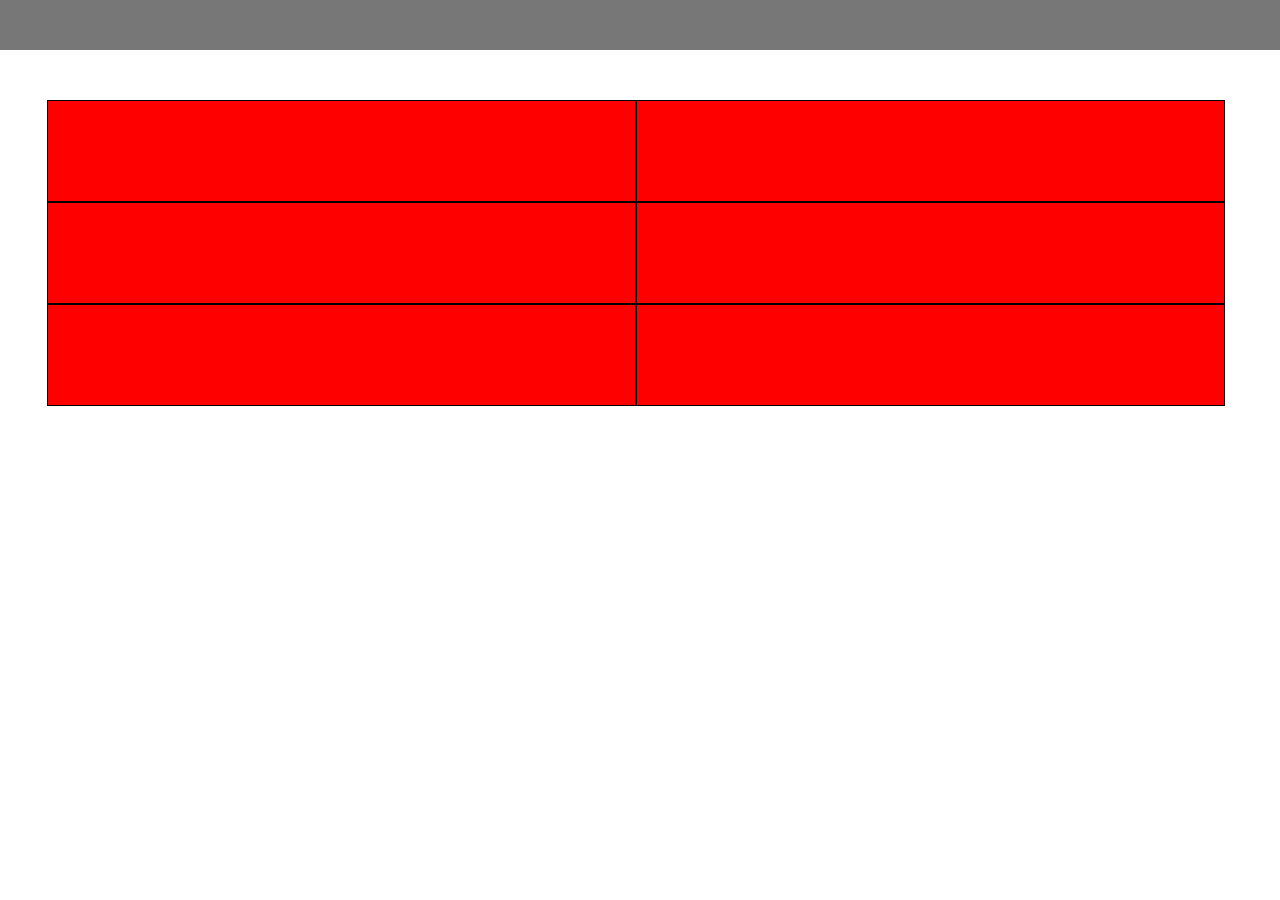
<file: m1/W2/D1/index.html>
<!DOCTYPE html>
<html lang="en">
<head>
    <meta charset="UTF-8">
    <meta http-equiv="X-UA-Compatible" content="IE=edge">
    <meta name="viewport" content="width=device-width, initial-scale=1.0">
    <title>Document</title>
    <link rel="stylesheet" href="css/reset.css">
    <link rel="stylesheet" href="css/style.css">
    <link rel="stylesheet" href="css/responsive.css">
</head>
<body>
    <header>



    </header>

    <main>
        <section class="blog">
        <article class="blocco"></article>
        <article class="blocco"></article>
        <article class="blocco"></article>
        <article class="blocco"></article>
        <article class="blocco"></article>
        <article class="blocco"></article>
    </section>

    </main>
    
</body>
</html>
</file>
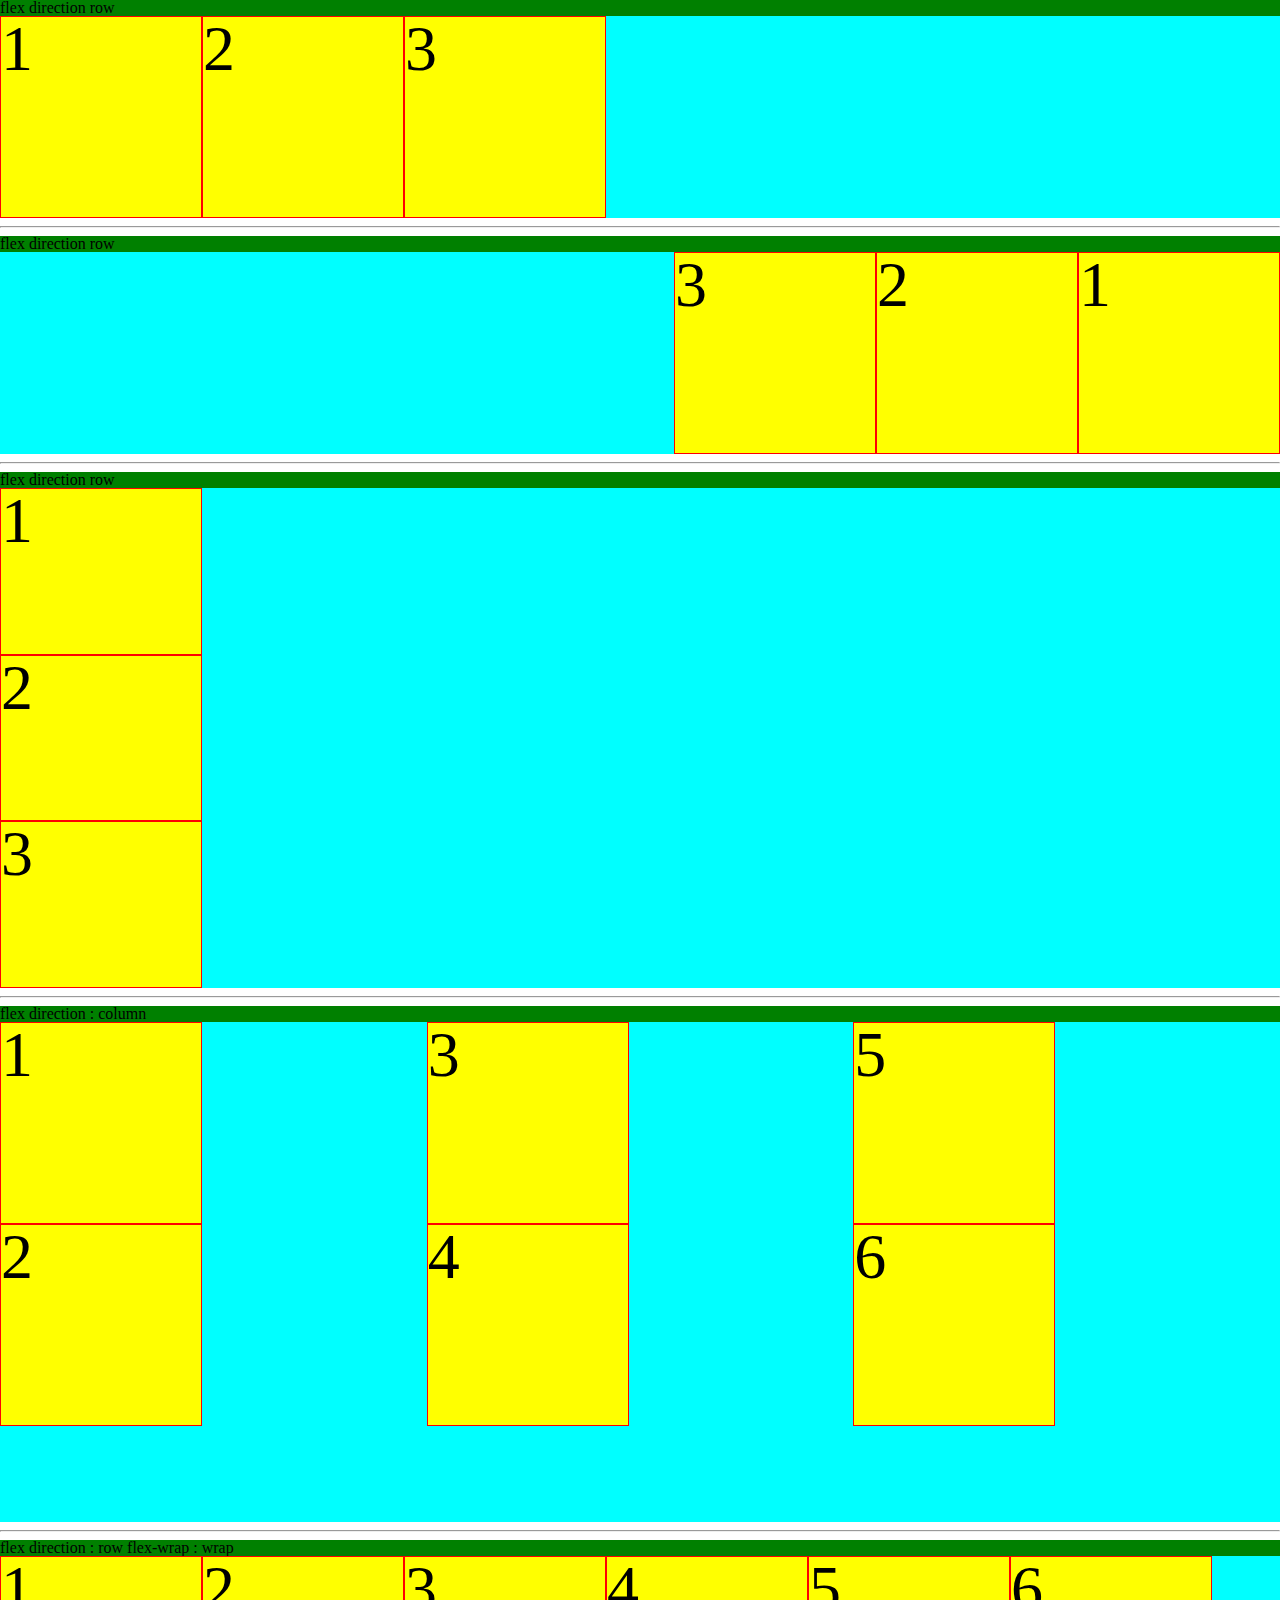
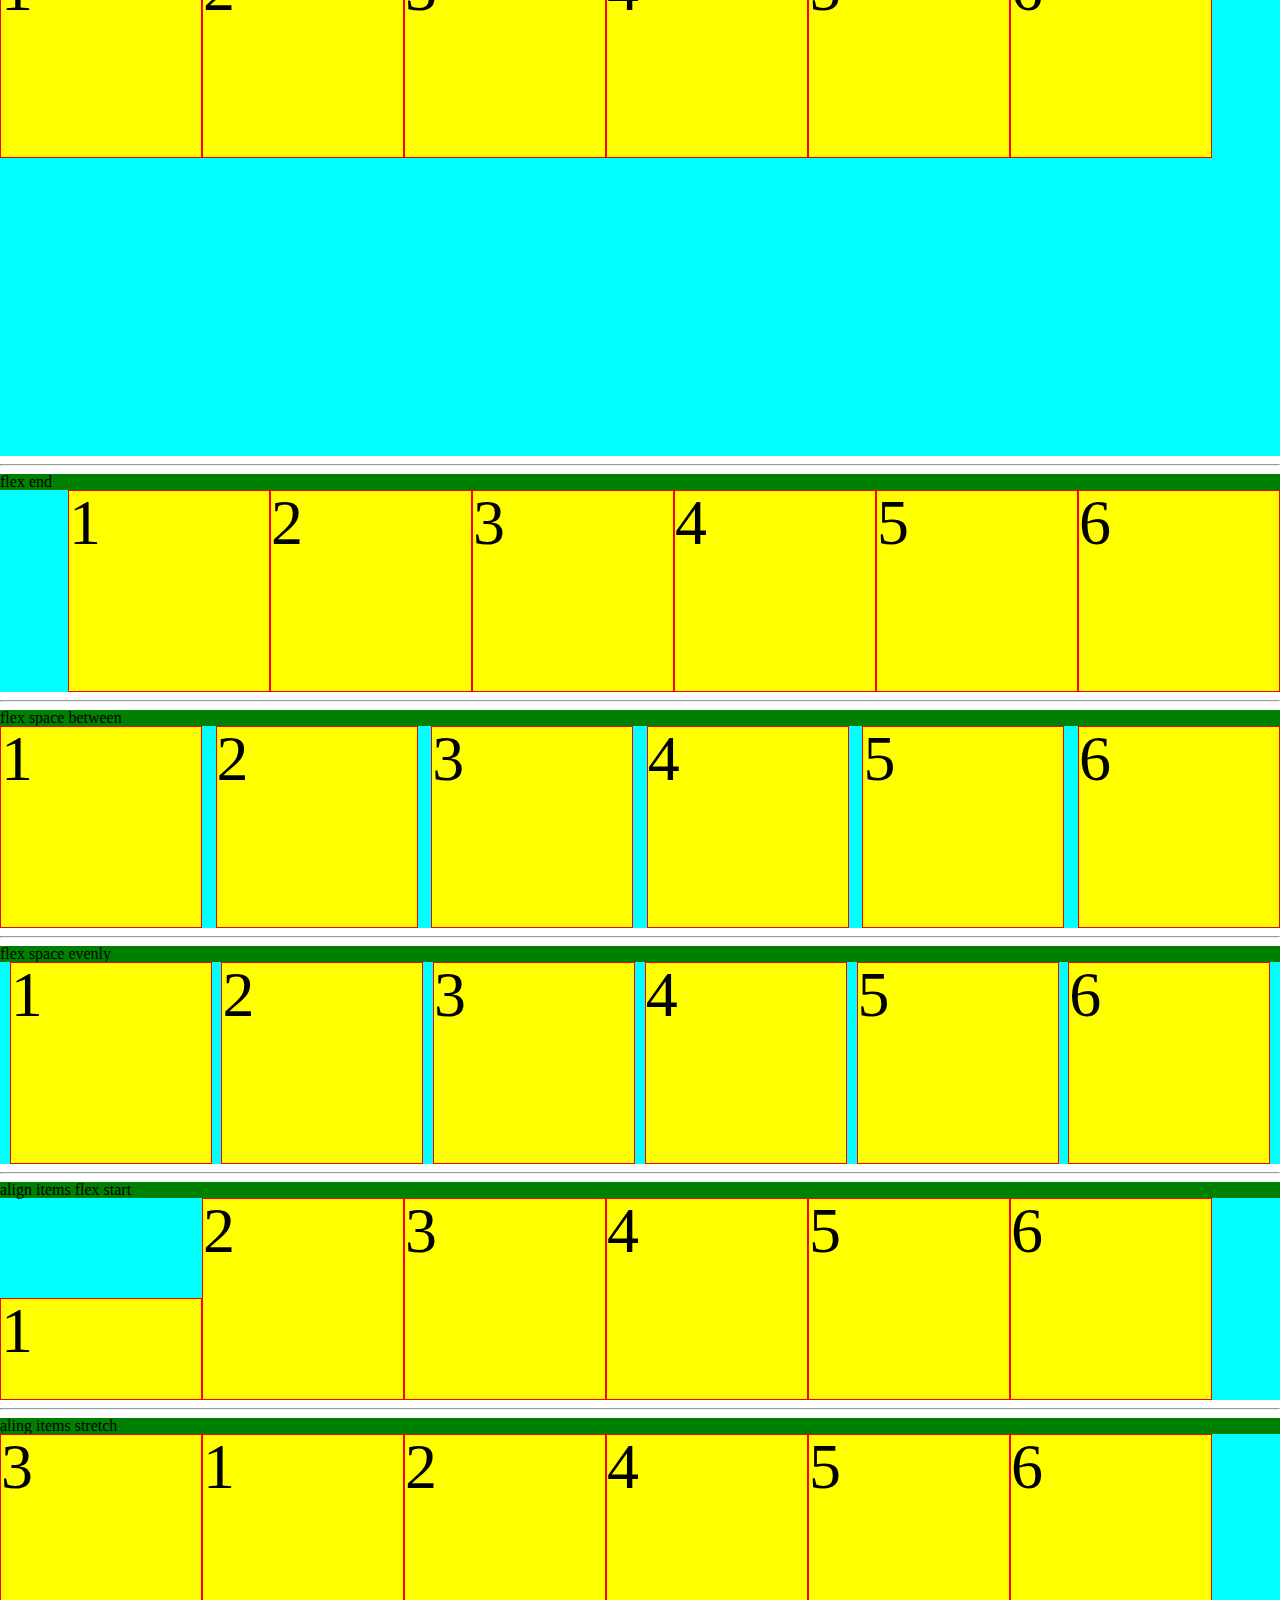
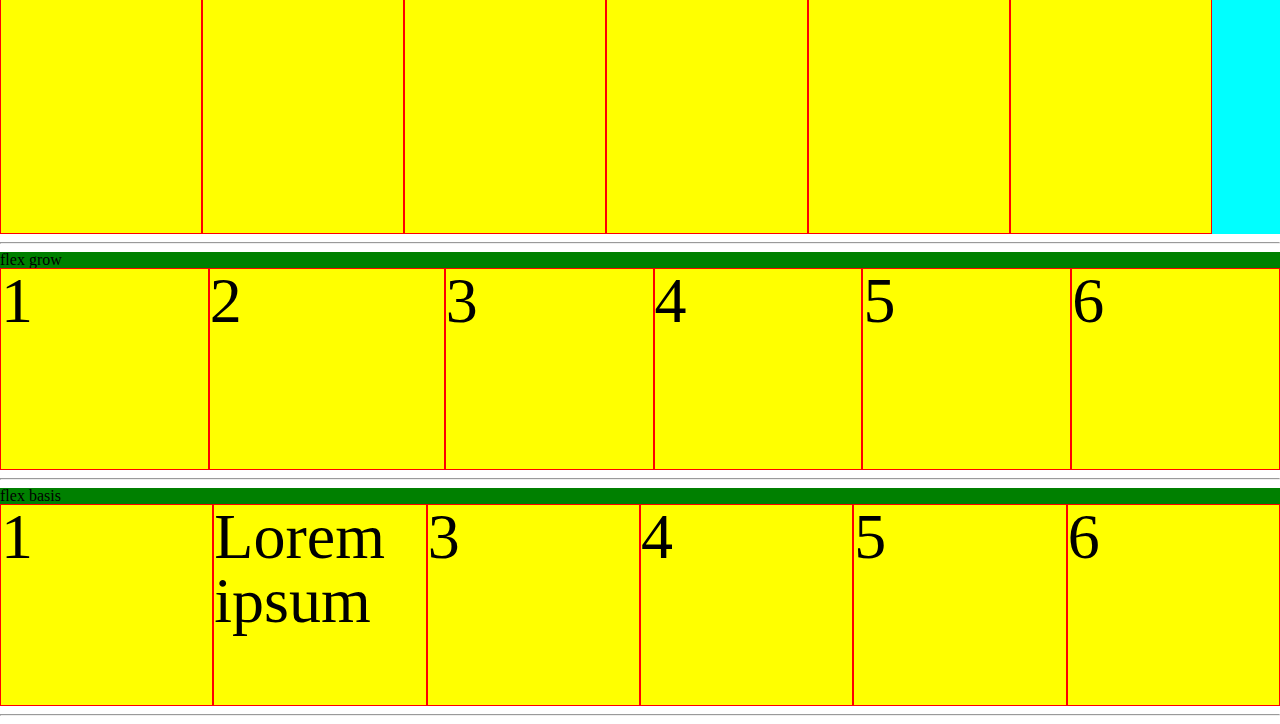
<file: m1/W2/D3/index.html>
<!DOCTYPE html>
<html lang="en">
<head>
    <meta charset="UTF-8">
    <meta http-equiv="X-UA-Compatible" content="IE=edge">
    <meta name="viewport" content="width=device-width, initial-scale=1.0">
    <title>Document</title>
    <link rel="stylesheet" href="css/reset.css">
    <link rel="stylesheet" href="css/stile.css">
</head>
<body>

    <h3>flex direction row</h3>

    <div id="n1" class="container">
        <div class="blocco">1</div>
        <div class="blocco">2</div>
        <div class="blocco">3</div>
    </div>
    <hr>

    <h3>flex direction row</h3>

    <div id="n2" class="container">
        <div class="blocco">1</div>
        <div class="blocco">2</div>
        <div class="blocco">3</div>
    </div>
    <hr>

    <h3>flex direction row</h3>

    <div id="n3" class="container">
        <div class="blocco">1</div>
        <div class="blocco">2</div>
        <div class="blocco">3</div>
    </div>
    <hr>
    <h3>flex direction : column</h3>

    <div id="n4" class="container">
        <div class="blocco">1</div>
        <div class="blocco">2</div>
        <div class="blocco">3</div>
        <div class="blocco">4</div>
        <div class="blocco">5</div>
        <div class="blocco">6</div>
    </div>
    <hr>
<h3>flex direction : row flex-wrap : wrap</h3>
    <div id="n5" class="container">
        <div class="blocco">1</div>
        <div class="blocco">2</div>
        <div class="blocco">3</div>
        <div class="blocco">4</div>
        <div class="blocco">5</div>
        <div class="blocco">6</div>
    </div>
    <hr>

    <h3>flex end</h3>
    <div id="n6" class="container">
        <div class="blocco">1</div>
        <div class="blocco">2</div>
        <div class="blocco">3</div>
        <div class="blocco">4</div>
        <div class="blocco">5</div>
        <div class="blocco">6</div>
    </div>
    <hr>

    <h3>flex space between</h3>
    <div id="n7" class="container">
        <div class="blocco">1</div>
        <div class="blocco">2</div>
        <div class="blocco">3</div>
        <div class="blocco">4</div>
        <div class="blocco">5</div>
        <div class="blocco">6</div>
    </div>
    <hr>

    <h3>flex space evenly</h3>
    <div id="n8" class="container">
        <div class="blocco">1</div>
        <div class="blocco">2</div>
        <div class="blocco">3</div>
        <div class="blocco">4</div>
        <div class="blocco">5</div>
        <div class="blocco">6</div>
    </div>
    <hr>

    <h3>align items flex start</h3>
    <div id="n9" class="container">
        <div class="blocco">1</div>
        <div class="blocco">2</div>
        <div class="blocco">3</div>
        <div class="blocco">4</div>
        <div class="blocco">5</div>
        <div class="blocco">6</div>
    </div>
    <hr>

    <h3>aling items stretch</h3>
    <div id="n10" class="container">
        <div class="blocco">1</div>
        <div class="blocco">2</div>
        <div class="blocco">3</div>
        <div class="blocco">4</div>
        <div class="blocco">5</div>
        <div class="blocco">6</div>
    </div>
    <hr>

    <h3>flex grow</h3>
    <div id="n11" class="container">
        <div class="blocco">1</div>
        <div class="blocco">2</div>
        <div class="blocco">3</div>
        <div class="blocco">4</div>
        <div class="blocco">5</div>
        <div class="blocco">6</div>
    </div>
    <hr>


    <h3>flex basis</h3>
    <div id="n12" class="container">
        <div class="blocco">1</div>
        <div class="blocco">Lorem ipsum</div>
        <div class="blocco">3</div>
        <div class="blocco">4</div>
        <div class="blocco">5</div>
        <div class="blocco">6</div>
    </div>
    <hr>
    
</body>
</html>
</file>
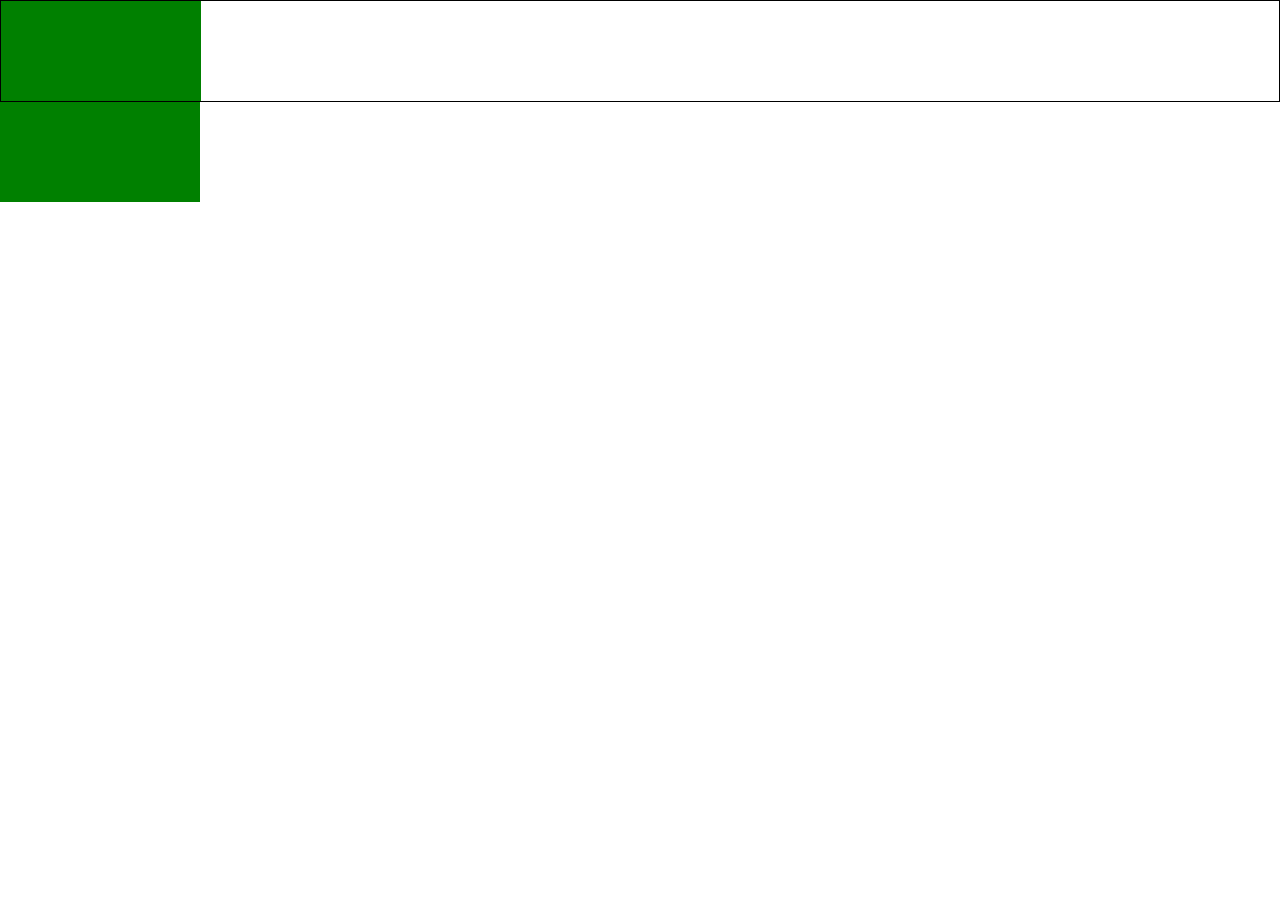
<file: m1/W2/D4/index.html>
<!DOCTYPE html>
<html lang="en">
<head>
    <meta charset="UTF-8">
    <meta http-equiv="X-UA-Compatible" content="IE=edge">
    <meta name="viewport" content="width=device-width, initial-scale=1.0">
    <title>Document</title>
    <link rel="stylesheet" href="css/reset.css">
    <link rel="stylesheet" href="css/stile.css">
</head>
<body>
    

    <div class="contenitore1">
        <div class="div1"></div>
        <h1 class="titolo">titolo</h1>
    </div>

    <div class="contenitore2">
        <div class="div2"></div>
        <h1 class="titolo">titolo</h1>
    </div>
</body>
</html>
</file>
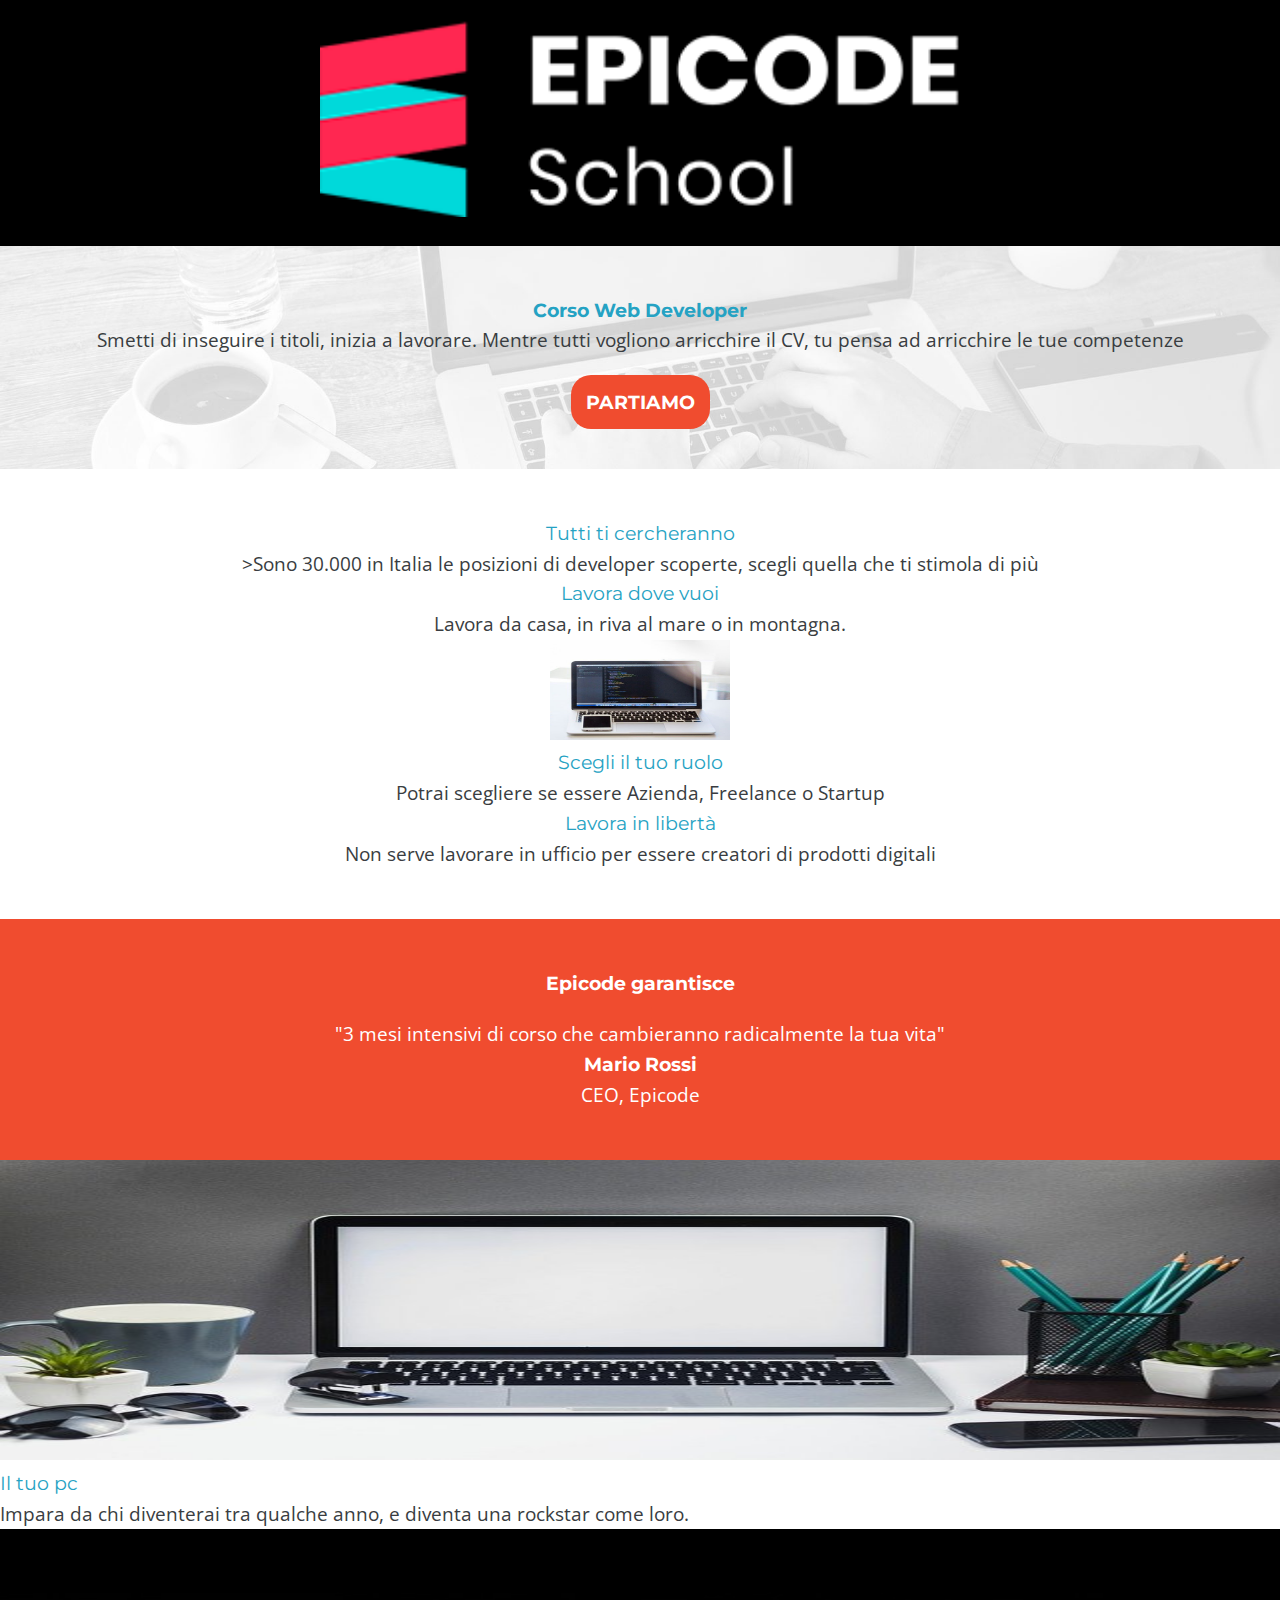
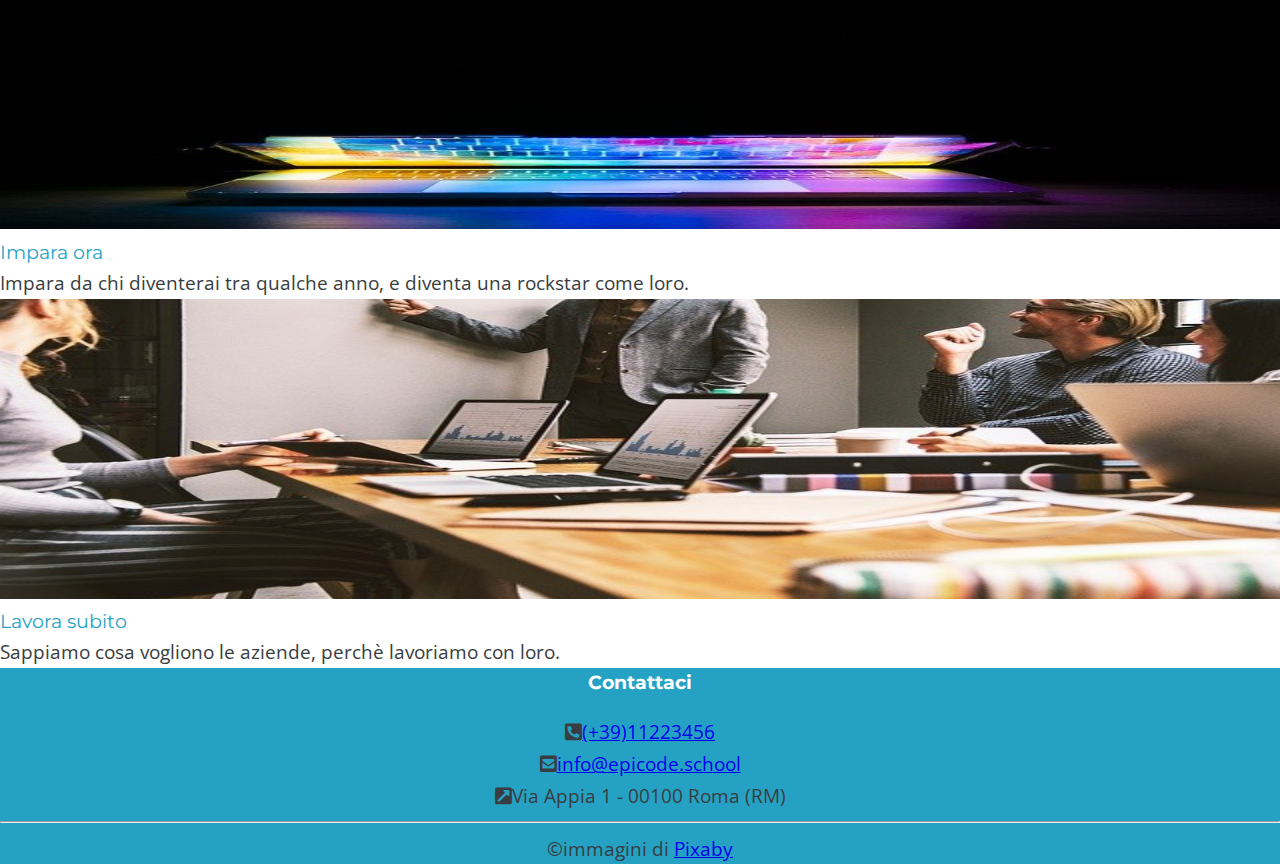
<file: m1/W1/D5/start/index.html>
<!DOCTYPE html>
<html lang="en">
<head>
    <meta charset="UTF-8">
    <meta http-equiv="X-UA-Compatible" content="IE=edge">
    <meta name="viewport" content="width=device-width, initial-scale=1.0">

    <link rel="preconnect" href="https://fonts.googleapis.com">
<link rel="preconnect" href="https://fonts.gstatic.com" crossorigin>
<link href="https://fonts.googleapis.com/css2?family=Montserrat:wght@700&family=Open+Sans&display=swap" rel="stylesheet">

 <link rel="stylesheet" href="assets/css/reset.css">
 <link rel="stylesheet" href="assets/css/all.css">
 <link rel="stylesheet" href="assets/css/stile.css">

    <title>Document</title>
</head>
<body>
    <header>
         <img src="assets/images/logo.png">

    </header>

    <main>
        <section id="prima-section">
            <h1 class="titolo">Corso Web Developer</h1>
            <p>Smetti di inseguire i titoli, inizia a lavorare. Mentre tutti vogliono arricchire il CV, tu pensa ad arricchire le tue competenze</p>
            <a class="bottone" href="#">PARTIAMO</a>
        </section>
    </main>

    <section>
        <h3>Tutti ti cercheranno</h3>
        <p>>Sono 30.000 in Italia le posizioni di developer scoperte, scegli quella che ti stimola di più</p>
        <h3>Lavora dove vuoi</h3>
        <p>Lavora da casa, in riva al mare o in montagna.</p>

        <img src="assets/images/notebook.jpg"height="100" width="180">

        <h3>Scegli il tuo ruolo</h3>
        <p>Potrai scegliere se essere Azienda, Freelance o Startup</p>

        <h3>Lavora in libertà</h3>
        <p>Non serve lavorare in ufficio per essere creatori di prodotti digitali</p>


    </section>
    <section id="seconda-section">
        <h2>Epicode garantisce </h2>
        <p>"3 mesi intensivi di corso che cambieranno radicalmente la tua vita"</p>
        <h5>Mario Rossi</h5>
        <p>CEO, Epicode</p>
    </section>

    <article>
        <div id="primo-articolo">
            <img id="foto-1" src="assets/images/foto1.jpg"height="100" width="180">
            <h4>Il tuo pc</h4>
            <p>Impara da chi diventerai tra qualche anno, e diventa una rockstar come loro. </p>

        </div>
        <div id="secondo-articolo">
            <img id="foto-2" src="assets/images/foto2.jpg"height="100" width="180">
            <h4>Impara ora</h4>
            <p>Impara da chi diventerai tra qualche anno, e diventa una rockstar come loro.</p>
        </div>
        <div id="terzo-articolo">
            <img id="foto-3" src="assets/images/foto3.jpg"height="100" width="180">
            <h4>Lavora subito</h4>
            <p>Sappiamo cosa vogliono le aziende, perchè lavoriamo con loro.</p>

        </div>
    </article>
    <footer>
        <h2>Contattaci</h2>
        <ul>
            <li>
                <i class="fas fa-phone-square-alt"></i><a href="#">(+39)11223456</a>

            </li>
            <li>
                <i class="fas fa-envelope-square"></i><a href="#">info@epicode.school</a>
            </li>
            <li>
                <p><i class="fas fa-external-link-square-alt"></i>Via Appia 1 - 00100 Roma (RM)</p>
            </li>
        </ul>



        <hr>

        <p>&copy;immagini di <a href="#">Pixaby</a></p>
        
    </footer>


    

    
</body>
</html>
</file>
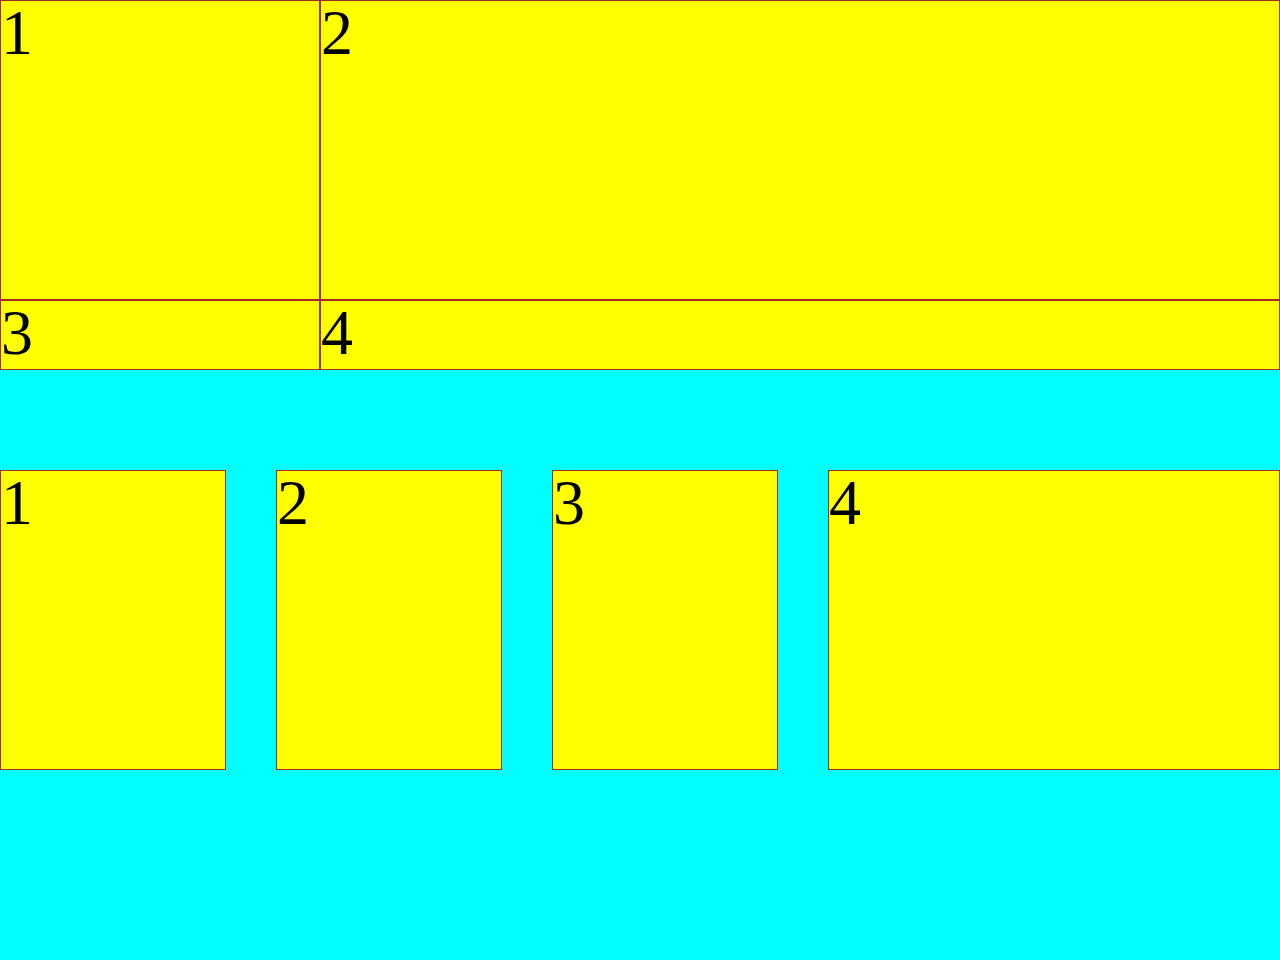
<file: m1/W2/D3/grid/index.html>
<!DOCTYPE html>
<html lang="en">
<head>
    <meta charset="UTF-8">
    <meta http-equiv="X-UA-Compatible" content="IE=edge">
    <meta name="viewport" content="width=device-width, initial-scale=1.0">
    <title>Document</title>
    <link rel="stylesheet" href="css/reset.css">
    <link rel="stylesheet" href="css/style.css">
</head>
<body>
    <div  id="n1" class="container">
        <div class="blocco">1</div>
        <div class="blocco">2</div>
        <div class="blocco">3</div>
        <div class="blocco">4</div>
    </div>

    <div  id="n2" class="container">
        <div class="blocco">1</div>
        <div class="blocco">2</div>
        <div class="blocco">3</div>
        <div class="blocco">4</div>
    </div>



</body>
</html>
</file>
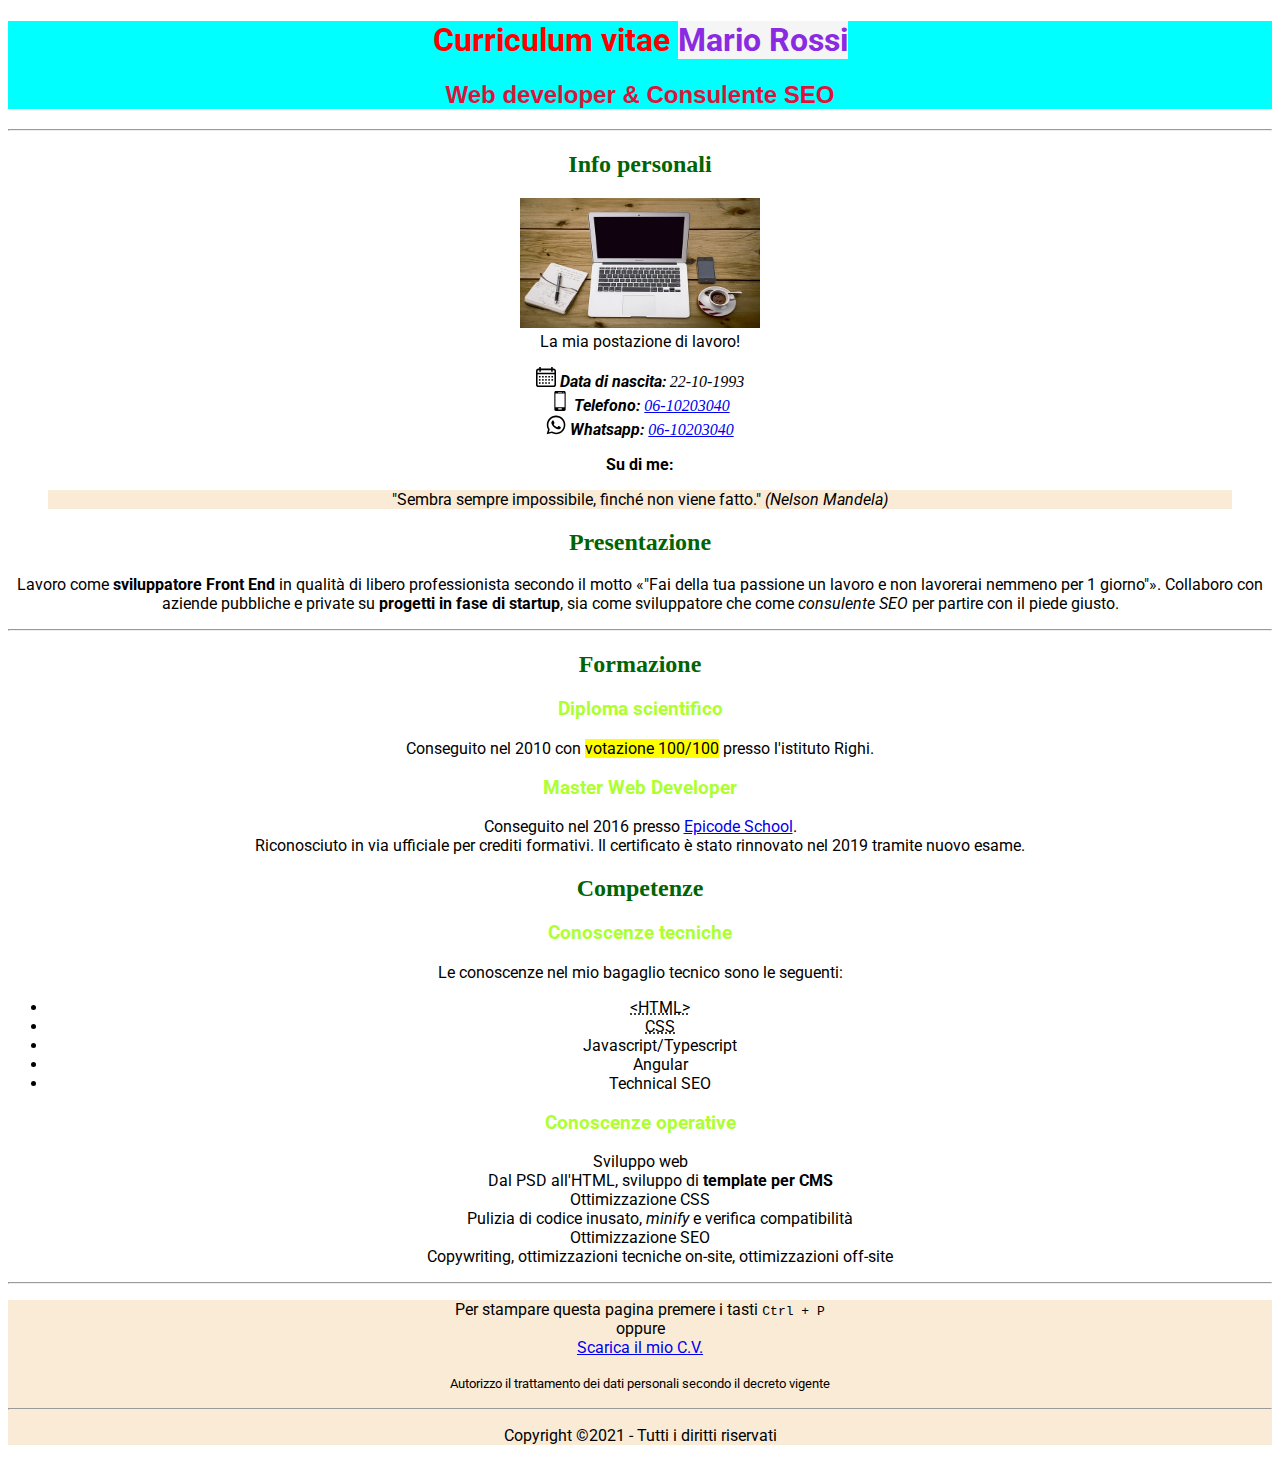
<file: m1/W1/D3/start/curriculum.html>
<!DOCTYPE html>
<html lang="it">
    <head>
        <meta charset="utf-8">
        <title>Il mio curriculum vitae - Chi sono</title>
        <meta name="description" content="Il mio curriculum: profilo, competenze ed esperienze maturate ad oggi in ambito professionale.">
        <meta name="viewport" content="width=device-width, initial-scale=1">
        <!-- INSERIRE I LINK AL FONT RALEWAY, AL CSS RESET E AL CSS GENERALE -->
     <link rel="preconnect" href="https://fonts.googleapis.com">
        <link rel="preconnect" href="https://fonts.gstatic.com" crossorigin>
        <link href="https://fonts.googleapis.com/css2?family=Roboto:ital,wght@0,300;1,100&display=swap" rel="stylesheet">
        <link href="assets/css/stile.css" rel="stylesheet">
    </head>
    <body>
        <header>
            <h1>Curriculum vitae <span>Mario Rossi</span></h1>
            <h2>Web developer &amp; Consulente SEO</h2>
        </header>

        <hr>

        <main>
            <section>
                <div>
                    <h2>Info personali</h2>
                    <figure>
                        <img src="assets/img/profilo.jpg" alt="Foto profilo" width="240" height="130">
                        <figcaption>La mia postazione di lavoro!</figcaption>
                    </figure>
                    <address>
                        <img src="assets/img/calendar.svg" alt="" width="20" height="20"> <b>Data di nascita:</b> 22-10-1993<br>
                        <img src="assets/img/smartphone.svg" alt="" width="20" height="20"> <b>Telefono:</b> <a href="tel:0610203040" title="chiamami per un colloquio">06-10203040</a><br>
                        <img src="assets/img/whatsapp.svg" alt="" width="20" height="20"> <b>Whatsapp:</b> <a href="https://wa.me/0610203040" title="mandami un messaggio">06-10203040</a>
                    </address>
                    <p><b>Su di me:</b></p>
                    <blockquote><p>"Sembra sempre impossibile, finché non viene fatto." <cite>(Nelson Mandela)</cite></p></blockquote>
                </div>

                <div>
                    <h2>Presentazione</h2>
                    <p>Lavoro come <strong>sviluppatore Front End</strong> in qualità di libero professionista secondo il motto <q>"Fai della tua passione un lavoro e non lavorerai nemmeno per 1 giorno"</q>. Collaboro con aziende pubbliche e private su <strong>progetti in fase di startup</strong>, sia come sviluppatore che come <em>consulente SEO</em> per partire con il piede giusto.</p>
                </div>
            </section>

        <hr>
            <section>
                <div>
                    <h2>Formazione</h2>
                    <h3>Diploma scientifico</h3>
                    <p>Conseguito nel 2010 con <mark>votazione 100/100</mark> presso l'istituto Righi.</p>
                    <h3>Master Web Developer</h3>
                    <p>Conseguito nel 2016 presso <a href="https://www.epicode.school" target="_blank" title="Il sito della scuola dove mi sono certificato">Epicode School</a>.<br>
                    Riconosciuto in via ufficiale per crediti formativi. Il certificato è stato rinnovato nel 2019 tramite nuovo esame.</p>
                </div>
            </section>

            <section>
                <h2>Competenze</h2>
        
                <div>
                    <h3>Conoscenze tecniche</h3>
                    <p>Le conoscenze nel mio bagaglio tecnico sono le seguenti:</p>
                    <ul>
                        <li><abbr title="HyperText Markup Language">&lt;HTML&gt;</abbr></li>
                        <li><abbr title="Cascading Style Sheet">CSS</abbr></li>
                        <li>Javascript/Typescript</li>
                        <li>Angular</li>
                        <li>Technical SEO</li>
                    </ul>
                </div>

                <div>
                    <h3>Conoscenze operative</h3>
                    <dl>
                        <dt>Sviluppo web</dt>
                        <dd>Dal PSD all'HTML, sviluppo di <strong>template per CMS</strong></dd>
                        <dt>Ottimizzazione CSS</dt>
                        <dd>Pulizia di codice inusato, <i lang="en">minify</i> e verifica compatibilità</dd>
                        <dt>Ottimizzazione SEO</dt>
                        <dd>Copywriting, ottimizzazioni tecniche on-site, ottimizzazioni off-site</dd>
                    </dl>
                </div>
            </section>
        </main>

        <hr>

        <footer>
            <p>Per stampare questa pagina premere i tasti <kbd>Ctrl + P</kbd><br>oppure<br><a href="assets/doc/curriculum.pdf" target="_blank" title="Il mio Curriculum in formato PDF - 20Kb">Scarica il mio C.V.</a></p>
            <p><small>Autorizzo il trattamento dei dati personali secondo il decreto vigente</small></p>
            <hr>
            <p>Copyright &copy;2021 - Tutti i diritti riservati</p>
        
        </footer>
    </body>
</html>
</file>
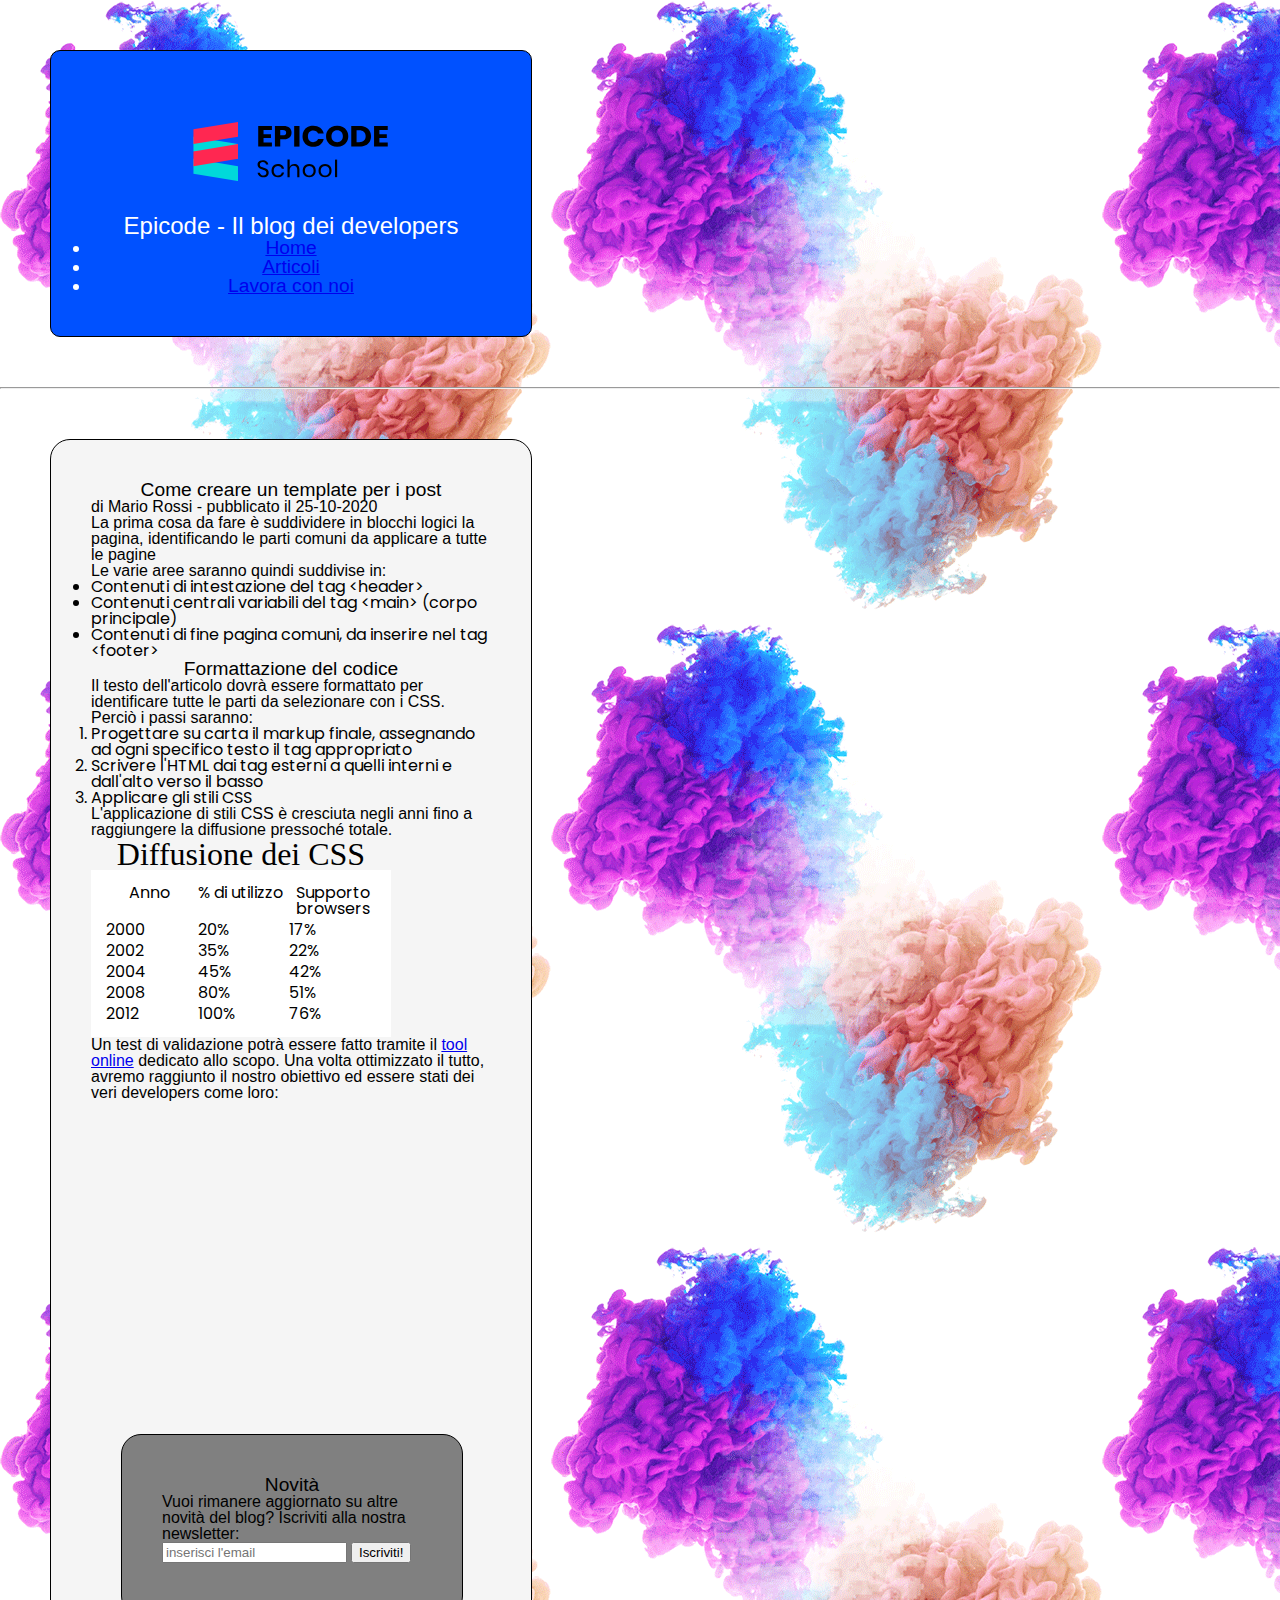
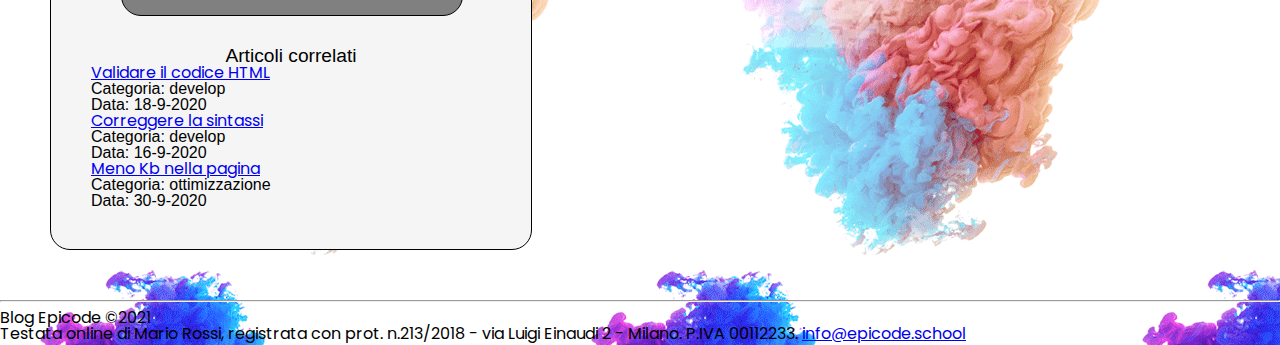
<file: m1/W1/D4/start/articolo.html>
<!DOCTYPE html>
<html lang="it">
    <head>
        <meta charset="utf-8">
        <title>Sviluppo di una pagina web - Blog Epicode</title>
        <meta name="description" content="Primi passi operativi per creare un modello di pagina HTML per un post. Scopri come iniziare in modo facile.">
        <meta name="viewport" content="width=device-width, initial-scale=1">
        <link rel="preconnect" href="https://fonts.googleapis.com">
<link rel="preconnect" href="https://fonts.gstatic.com" crossorigin>
<link href="https://fonts.googleapis.com/css2?family=Poppins:wght@400;700&display=swap" rel="stylesheet">
        <link href="assets/css/reset.css" rel="stylesheet">
        <link href="assets/css/all.css" rel="stylesheet">
        <link href="assets/css/stile.css" rel="stylesheet">
    </head>
    <body>
        <header>
            <div>
                <img src="assets/img/logo.svg" alt="logo del blog" width="250" height="60">
                <p>Epicode - Il blog dei developers</p>
            </div>
            <nav>
                <ul>
                    <li><a href="index.html" title="Home Page">Home</a></li>
                    <li><a href="articoli.html" title="Elenco degli articoli tecnici pubblicati">Articoli</a></li>
                    <li><a href="contatti.html" title="Candidati inviando un tuo cv">Lavora con noi</a></li>
                </ul>
            </nav>

        </header>

        <hr>

        <main>
            <article>
                <h1>Come creare un template per i post</h1>

                
                <p>di Mario Rossi - <span> pubblicato il 25-10-2020</span></p>
    
                
                <p>La prima cosa da fare è suddividere in blocchi logici la pagina, identificando le <strong>parti comuni</strong> da applicare a tutte le pagine</p>
    
                <p>Le varie aree saranno quindi suddivise in:</p>
                <ul>
                    <li>Contenuti di intestazione del tag <code>&lt;header&gt;</code></li>
                    <li>Contenuti centrali variabili del tag <code>&lt;main&gt;</code> (corpo principale)</li>
                    <li>Contenuti di fine pagina comuni, da inserire nel tag <code>&lt;footer&gt;</code></li>
                </ul>
    
                <h2>Formattazione del codice</h2>
                <p>Il testo dell'articolo dovrà essere formattato per identificare tutte le parti da <strong>selezionare con i CSS</strong>. Perciò i passi saranno:</p>
                <ol>
                    <li>Progettare su carta il markup finale, assegnando ad ogni specifico testo il tag appropriato</li>
                    <li>Scrivere l'HTML dai tag esterni a quelli interni e dall'alto verso il basso</li>
                    <li>Applicare gli stili CSS</li>
                </ol>
    
                <p>L'applicazione di stili CSS è cresciuta negli anni fino a raggiungere la diffusione pressoché totale.</p>
    
                <table>
                    <caption>Diffusione dei CSS</caption>
                    <thead>
                        <tr>
                            <th>Anno</th>
                            <th>% di utilizzo</th>
                            <th>Supporto browsers</th>
                        </tr>
                    </thead>
                    <tbody>
                        <tr>
                            <td>2000</td>
                            <td>20&percnt;</td>
                            <td>17&percnt;</td>
                        </tr>
                        <tr>
                            <td>2002</td>
                            <td>35&percnt;</td>
                            <td>22&percnt;</td>
                        </tr>
                        <tr>
                            <td>2004</td>
                            <td>45&percnt;</td>
                            <td>42&percnt;</td>
                        </tr>
                        <tr>
                            <td>2008</td>
                            <td>80&percnt;</td>
                            <td>51&percnt;</td>
                        </tr>
                        <tr>
                            <td>2012</td>
                            <td>100&percnt;</td>
                            <td>76&percnt;</td>
                        </tr>
                    </tbody>
                </table>
    
                <p>Un test di validazione potrà essere fatto tramite il <a href="https://jigsaw.w3.org/css-validator/" target="blank" title="Validatore CSS online del W3C">tool online</a> dedicato allo scopo. Una volta ottimizzato il tutto, avremo raggiunto il nostro obiettivo ed essere stati dei veri developers come loro:</p>

                <iframe width="300" height="300" src="https://www.youtube.com/embed/dvOvHXruEDM" title="YouTube video player" allow="accelerometer; autoplay; clipboard-write; encrypted-media; gyroscope; picture-in-picture" allowfullscreen></iframe>
    
                <section>
                    <h2>Novità</h2>
                    <p>Vuoi rimanere aggiornato su altre novità del blog? Iscriviti alla nostra newsletter:</p>
                    
                    <form method="POST" action="elabora_form.php">
                        <fieldset>
                            <input type="email" name="user_email" id="user_email" placeholder="inserisci l'email" required> 
                            <button type="submit">Iscriviti!</button>
                        </fieldset>
                    </form>
                </section>
    
            </article>
    
            <aside>
                <h2>Articoli correlati</h2>
                <div>
                    <a href="post2.html" title="Passaggi guidati per validare correttamente tutto il codice sviluppato">Validare il codice HTML</a>
                    <p>Categoria: develop</p>
                    <p>Data: 18-9-2020</p>
                </div>
    
                <div>
                    <a href="post3.html" title="Passaggi guidati per controllare e correggere tutto il codice sviluppato">Correggere la sintassi</a>
                    <p>Categoria: develop</p>
                    <p>Data: 16-9-2020</p>
                </div>
    
                <div>
                    <a href="post4.html" title="Consigli ed approcci per ridurre il peso della pagina">Meno Kb nella pagina</a>
                    <p>Categoria: ottimizzazione</p>
                    <p>Data: 30-9-2020</p>
                </div>
            </aside>
        </main>

        <hr>

        <footer>
            <p>Blog Epicode &copy;2021</p>
            <address>Testata online di Mario Rossi, registrata con prot. n.213/2018 - via Luigi Einaudi 2 - Milano. P.IVA 00112233. <a href="mailto:info@epicode.school" title="contattami per informazioni/lavoro/privacy">info@epicode.school</a></address>
        </footer>
                
    </body>
</html>
</file>
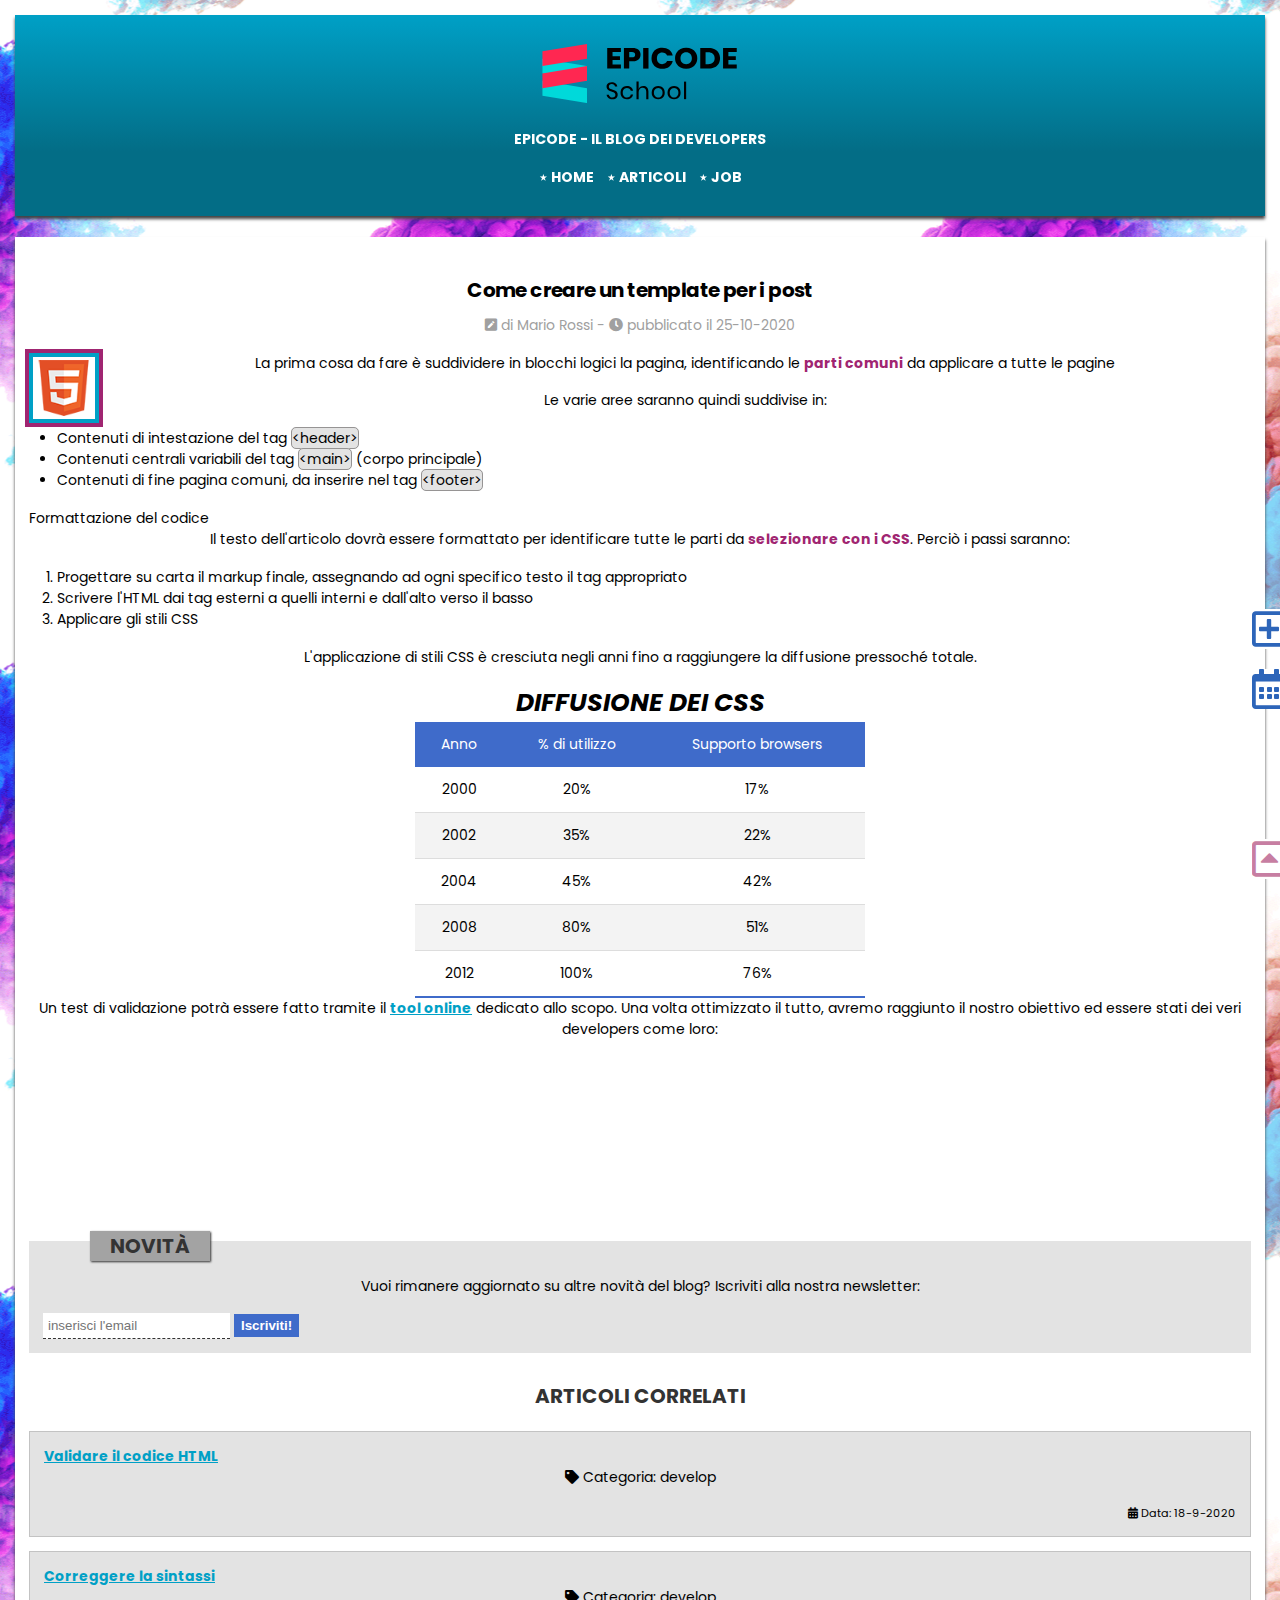
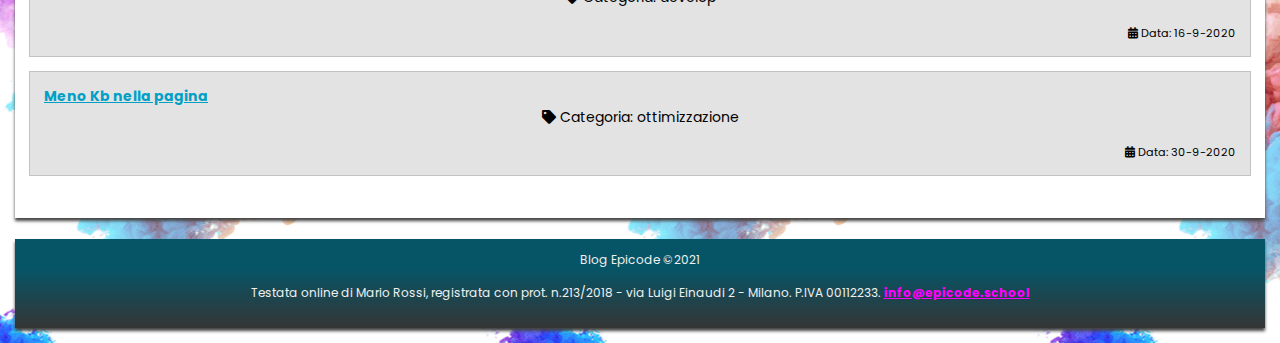
<file: m1/W2/D1/start/articolo.html>
<!DOCTYPE html>
<html lang="it">
    <head>
        <meta charset="utf-8">
        <title>Sviluppo di una pagina web - Blog Epicode</title>
        <meta name="description" content="Primi passi operativi per creare un modello di pagina HTML per un post. Scopri come iniziare in modo facile.">
        <meta name="viewport" content="width=device-width, initial-scale=1">
        <link rel="preconnect" href="https://fonts.gstatic.com">
        <link href="https://fonts.googleapis.com/css2?family=Poppins&display=swap" rel="stylesheet">
        <link rel="stylesheet" href="assets/css/all.css">
        <link rel="stylesheet" href="assets/css/reset.css">
        <link rel="stylesheet" href="assets/css/stile.css">
        <link rel="stylesheet" href="assets/css/responsitive.css">
    </head>
    <body id="top">
        <header>
            <div>
                <img src="assets/img/logo.svg" alt="logo del blog" width="250" height="60">
                <p>Epicode - Il blog dei developers</p>
            </div>
            <nav>
                <ul>
                    <li><a href="index.html" title="Home Page">Home</a></li>
                    <li><a href="articoli.html" title="Elenco degli articoli tecnici pubblicati">Articoli</a></li>
                    <li><a href="contatti.html" title="Candidati inviando un tuo cv">Job</a></li>
                </ul>
            </nav>

        </header>

        <hr>

        <main>
            <article class="clearfix">
                <h1>Come creare un template per i post</h1>
                <p><i class="fas fa-pen-square"></i> di Mario Rossi - <span><i class="fas fa-clock"></i> pubblicato il 25-10-2020</span></p>
    
                <p><img src="assets/img/badge.png" class="imgLeft" alt="logo Html5" width="70" height="70"> La prima cosa da fare è suddividere in blocchi logici la pagina, identificando le <strong>parti comuni</strong> da applicare a tutte le pagine</p>
    
                <p>Le varie aree saranno quindi suddivise in:</p>
                <ul>
                    <li>Contenuti di intestazione del tag <code>&lt;header&gt;</code></li>
                    <li>Contenuti centrali variabili del tag <code>&lt;main&gt;</code> (corpo principale)</li>
                    <li>Contenuti di fine pagina comuni, da inserire nel tag <code>&lt;footer&gt;</code></li>
                </ul>
    
                <h2>Formattazione del codice</h2>
                <p>Il testo dell'articolo dovrà essere formattato per identificare tutte le parti da <strong>selezionare con i CSS</strong>. Perciò i passi saranno:</p>
                <ol>
                    <li>Progettare su carta il markup finale, assegnando ad ogni specifico testo il tag appropriato</li>
                    <li>Scrivere l'HTML dai tag esterni a quelli interni e dall'alto verso il basso</li>
                    <li>Applicare gli stili CSS</li>
                </ol>
    
                <p>L'applicazione di stili CSS è cresciuta negli anni fino a raggiungere la diffusione pressoché totale.</p>
    
                <table>
                    <caption>Diffusione dei CSS</caption>
                    <thead>
                        <tr>
                            <th>Anno</th>
                            <th>% di utilizzo</th>
                            <th>Supporto browsers</th>
                        </tr>
                    </thead>
                    <tbody>
                        <tr>
                            <td>2000</td>
                            <td>20&percnt;</td>
                            <td>17&percnt;</td>
                        </tr>
                        <tr>
                            <td>2002</td>
                            <td>35&percnt;</td>
                            <td>22&percnt;</td>
                        </tr>
                        <tr>
                            <td>2004</td>
                            <td>45&percnt;</td>
                            <td>42&percnt;</td>
                        </tr>
                        <tr>
                            <td>2008</td>
                            <td>80&percnt;</td>
                            <td>51&percnt;</td>
                        </tr>
                        <tr>
                            <td>2012</td>
                            <td>100&percnt;</td>
                            <td>76&percnt;</td>
                        </tr>
                    </tbody>
                </table>
    
                <p>Un test di validazione potrà essere fatto tramite il <a href="https://jigsaw.w3.org/css-validator/" target="blank" title="Validatore CSS online del W3C">tool online</a> dedicato allo scopo. Una volta ottimizzato il tutto, avremo raggiunto il nostro obiettivo ed essere stati dei veri developers come loro:</p>

                <iframe width="300" height="300" src="https://www.youtube.com/embed/dvOvHXruEDM" title="YouTube video player" allow="accelerometer; autoplay; clipboard-write; encrypted-media; gyroscope; picture-in-picture" allowfullscreen></iframe>
    
                <section>
                    <h2>Novità</h2>
                    <p>Vuoi rimanere aggiornato su altre novità del blog? Iscriviti alla nostra newsletter:</p>
                    
                    <form method="POST" action="elabora_form.php">
                        <fieldset>
                            <input type="email" name="user_email" id="user_email" placeholder="inserisci l'email" required> 
                            <button type="submit">Iscriviti!</button>
                        </fieldset>
                    </form>
                </section>
    
            </article>
    
            <aside>
                <h2>Articoli correlati</h2>
                <div>
                    <a href="post2.html" title="Passaggi guidati per validare correttamente tutto il codice sviluppato">Validare il codice HTML</a>
                    <p><i class="fas fa-tag"></i> Categoria: develop</p>
                    <p><i class="fas fa-calendar-alt"></i> Data: 18-9-2020</p>
                </div>
    
                <div>
                    <a href="post3.html" title="Passaggi guidati per controllare e correggere tutto il codice sviluppato">Correggere la sintassi</a>
                    <p><i class="fas fa-tag"></i> Categoria: develop</p>
                    <p><i class="fas fa-calendar-alt"></i> Data: 16-9-2020</p>
                </div>
    
                <div>
                    <a href="post4.html" title="Consigli ed approcci per ridurre il peso della pagina">Meno Kb nella pagina</a>
                    <p><i class="fas fa-tag"></i> Categoria: ottimizzazione</p>
                    <p><i class="fas fa-calendar-alt"></i> Data: 30-9-2020</p>
                </div>
            </aside>
        </main>

        <hr>

        <footer>
            <p>Blog Epicode &copy;2021</p>
            <address>Testata online di Mario Rossi, registrata con prot. n.213/2018 - via Luigi Einaudi 2 - Milano. P.IVA 00112233. <a href="mailto:info@epicode.school" title="contattami per informazioni/lavoro/privacy">info@epicode.school</a></address>
        </footer>

        <div class="social"><a href="https://www.facebook.com" target="_blank"><i class="far fa-plus-square"></i></a> <a href="https://calendar.google.com"><i class="far fa-calendar-alt"></i></a></div>
        <div class="toTop"><a href="#top"><i class="far fa-caret-square-up"></i></a></div>
                
    </body>
</html>
</file>
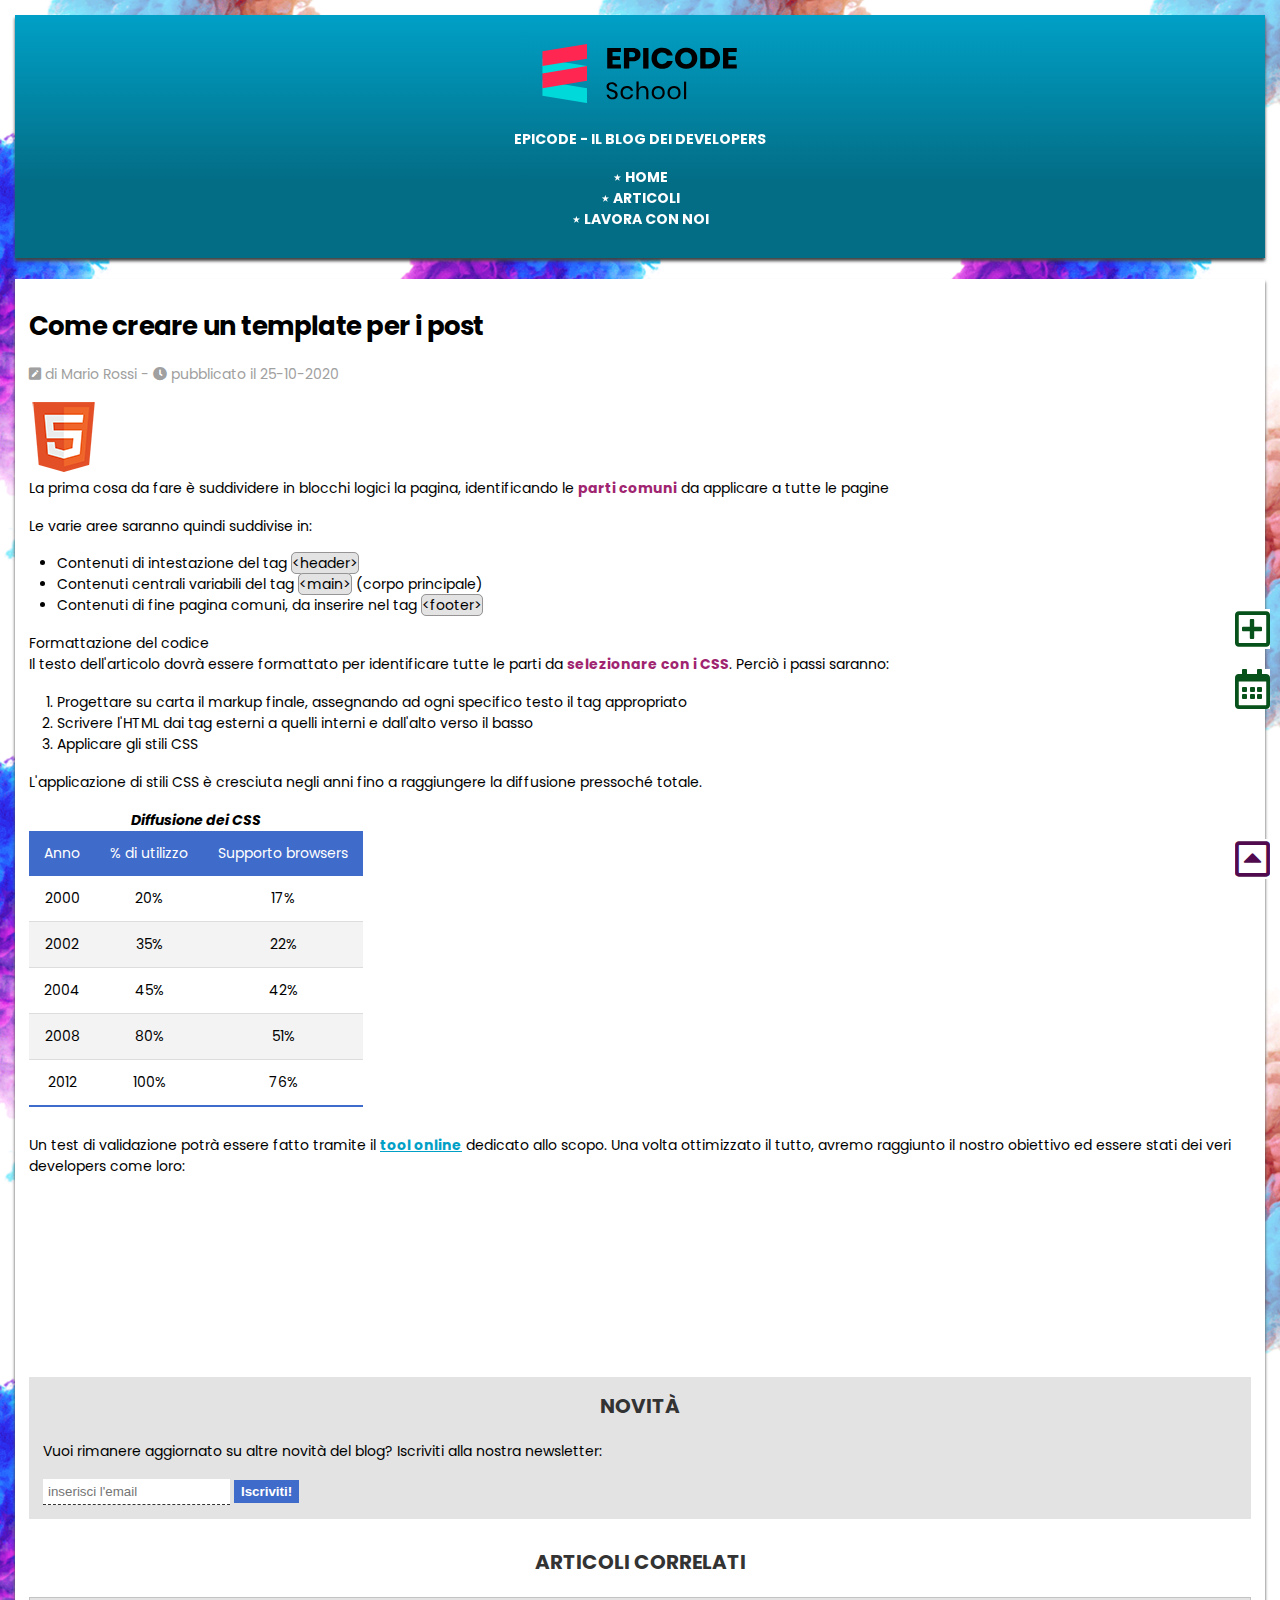
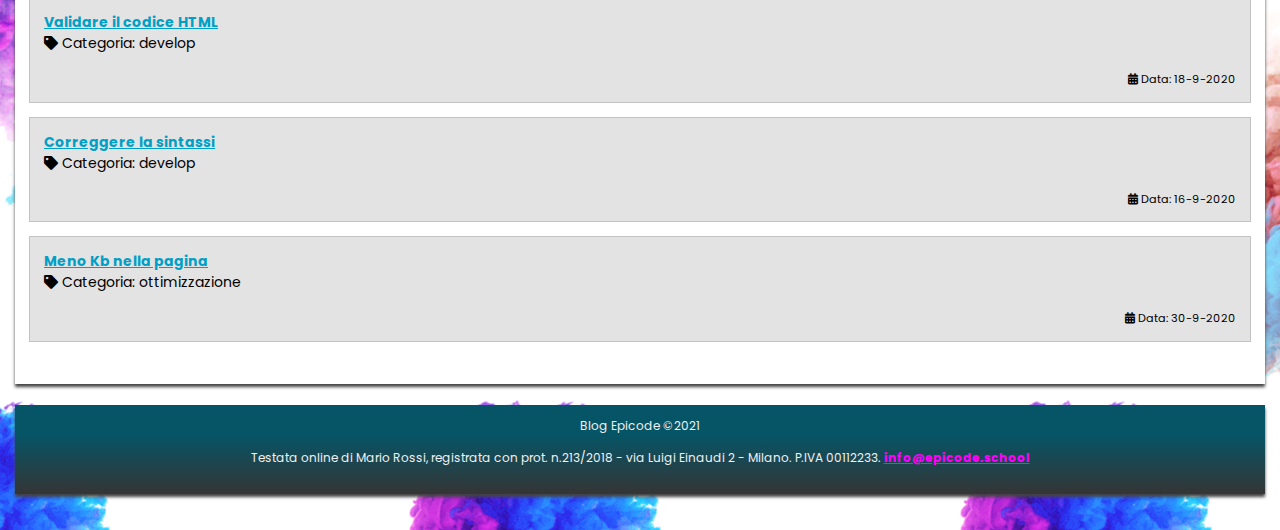
<file: m1/W2/D2/start/articolo.html>
<!DOCTYPE html>
<html lang="it">
    <head>
        <meta charset="utf-8">
        <title>Sviluppo di una pagina web - Blog Epicode</title>
        <meta name="description" content="Primi passi operativi per creare un modello di pagina HTML per un post. Scopri come iniziare in modo facile.">
        <meta name="viewport" content="width=device-width, initial-scale=1">
        <link rel="preconnect" href="https://fonts.gstatic.com">
        <link href="https://fonts.googleapis.com/css2?family=Poppins&display=swap" rel="stylesheet">
        <link rel="stylesheet" href="assets/css/reset.css">
        <link rel="stylesheet" href="assets/css/all.css">
        <link rel="stylesheet" href="assets/css/stile.css">
    </head>
    <body>
        <header>
            <div>
                <img src="assets/img/logo.svg" alt="logo del blog" width="250" height="60">
                <p>Epicode - Il blog dei developers</p>
            </div>
            <nav>
                <ul>
                    <li><a href="index.html" title="Home Page">Home</a></li>
                    <li><a href="articoli.html" title="Elenco degli articoli tecnici pubblicati">Articoli</a></li>
                    <li><a href="contatti.html" title="Candidati inviando un tuo cv">Lavora con noi</a></li>
                </ul>
            </nav>

        </header>

        <hr>

        <main>
            <article>
                <h1>Come creare un template per i post</h1>
                <p><i class="fas fa-pen-square"></i> di Mario Rossi - <span><i class="fas fa-clock"></i> pubblicato il 25-10-2020</span></p>
    
               <img src="assets/img/badge.png" alt=""> <p> La prima cosa da fare è suddividere in blocchi logici la pagina, identificando le <strong>parti comuni</strong> da applicare a tutte le pagine</p>
    
                <p>Le varie aree saranno quindi suddivise in:</p>
                <ul>
                    <li>Contenuti di intestazione del tag <code>&lt;header&gt;</code></li>
                    <li>Contenuti centrali variabili del tag <code>&lt;main&gt;</code> (corpo principale)</li>
                    <li>Contenuti di fine pagina comuni, da inserire nel tag <code>&lt;footer&gt;</code></li>
                </ul>
    
                <h2>Formattazione del codice</h2>
                <p>Il testo dell'articolo dovrà essere formattato per identificare tutte le parti da <strong>selezionare con i CSS</strong>. Perciò i passi saranno:</p>
                <ol>
                    <li>Progettare su carta il markup finale, assegnando ad ogni specifico testo il tag appropriato</li>
                    <li>Scrivere l'HTML dai tag esterni a quelli interni e dall'alto verso il basso</li>
                    <li>Applicare gli stili CSS</li>
                </ol>
    
                <p>L'applicazione di stili CSS è cresciuta negli anni fino a raggiungere la diffusione pressoché totale.</p>
    
                <table>
                    <caption>Diffusione dei CSS</caption>
                    <thead>
                        <tr>
                            <th>Anno</th>
                            <th>% di utilizzo</th>
                            <th>Supporto browsers</th>
                        </tr>
                    </thead>
                    <tbody>
                        <tr>
                            <td>2000</td>
                            <td>20&percnt;</td>
                            <td>17&percnt;</td>
                        </tr>
                        <tr>
                            <td>2002</td>
                            <td>35&percnt;</td>
                            <td>22&percnt;</td>
                        </tr>
                        <tr>
                            <td>2004</td>
                            <td>45&percnt;</td>
                            <td>42&percnt;</td>
                        </tr>
                        <tr>
                            <td>2008</td>
                            <td>80&percnt;</td>
                            <td>51&percnt;</td>
                        </tr>
                        <tr>
                            <td>2012</td>
                            <td>100&percnt;</td>
                            <td>76&percnt;</td>
                        </tr>
                    </tbody>
                </table>
    
                <p>Un test di validazione potrà essere fatto tramite il <a href="https://jigsaw.w3.org/css-validator/" target="blank" title="Validatore CSS online del W3C">tool online</a> dedicato allo scopo. Una volta ottimizzato il tutto, avremo raggiunto il nostro obiettivo ed essere stati dei veri developers come loro:</p>

                <iframe width="300" height="300" src="https://www.youtube.com/embed/dvOvHXruEDM" title="YouTube video player" allow="accelerometer; autoplay; clipboard-write; encrypted-media; gyroscope; picture-in-picture" allowfullscreen></iframe>
    
                <section>
                    <h2>Novità</h2>
                    <p>Vuoi rimanere aggiornato su altre novità del blog? Iscriviti alla nostra newsletter:</p>
                    
                    <form method="POST" action="elabora_form.php">
                        <fieldset>
                            <input type="email" name="user_email" id="user_email" placeholder="inserisci l'email" required> 
                            <button type="submit">Iscriviti!</button>
                        </fieldset>
                    </form>
                </section>
    
            </article>
    
            <aside>
                <h2>Articoli correlati</h2>
                <div>
                    <a href="post2.html" title="Passaggi guidati per validare correttamente tutto il codice sviluppato">Validare il codice HTML</a>
                    <p><i class="fas fa-tag"></i> Categoria: develop</p>
                    <p><i class="fas fa-calendar-alt"></i> Data: 18-9-2020</p>
                </div>
    
                <div>
                    <a href="post3.html" title="Passaggi guidati per controllare e correggere tutto il codice sviluppato">Correggere la sintassi</a>
                    <p><i class="fas fa-tag"></i> Categoria: develop</p>
                    <p><i class="fas fa-calendar-alt"></i> Data: 16-9-2020</p>
                </div>
    
                <div>
                    <a href="post4.html" title="Consigli ed approcci per ridurre il peso della pagina">Meno Kb nella pagina</a>
                    <p><i class="fas fa-tag"></i> Categoria: ottimizzazione</p>
                    <p><i class="fas fa-calendar-alt"></i> Data: 30-9-2020</p>
                </div>
            </aside>
        </main>

        

        <footer>
            
            <p>Blog Epicode &copy;2021</p>
            <address>Testata online di Mario Rossi, registrata con prot. n.213/2018 - via Luigi Einaudi 2 - Milano. P.IVA 00112233. <a href="mailto:info@epicode.school" title="contattami per informazioni/lavoro/privacy">info@epicode.school</a></address>
            
        </footer>
        <div class="social"><a href="https://www.facebook.com" target="_blank"><i class="far fa-plus-square"></i></a> <a href="https://calendar.google.com"><i class="far fa-calendar-alt"></i></a></div>

                <div class="torna-su"><a href="#top"><i class="far fa-caret-square-up"></i></a></div> 
    </body>
</html>
</file>
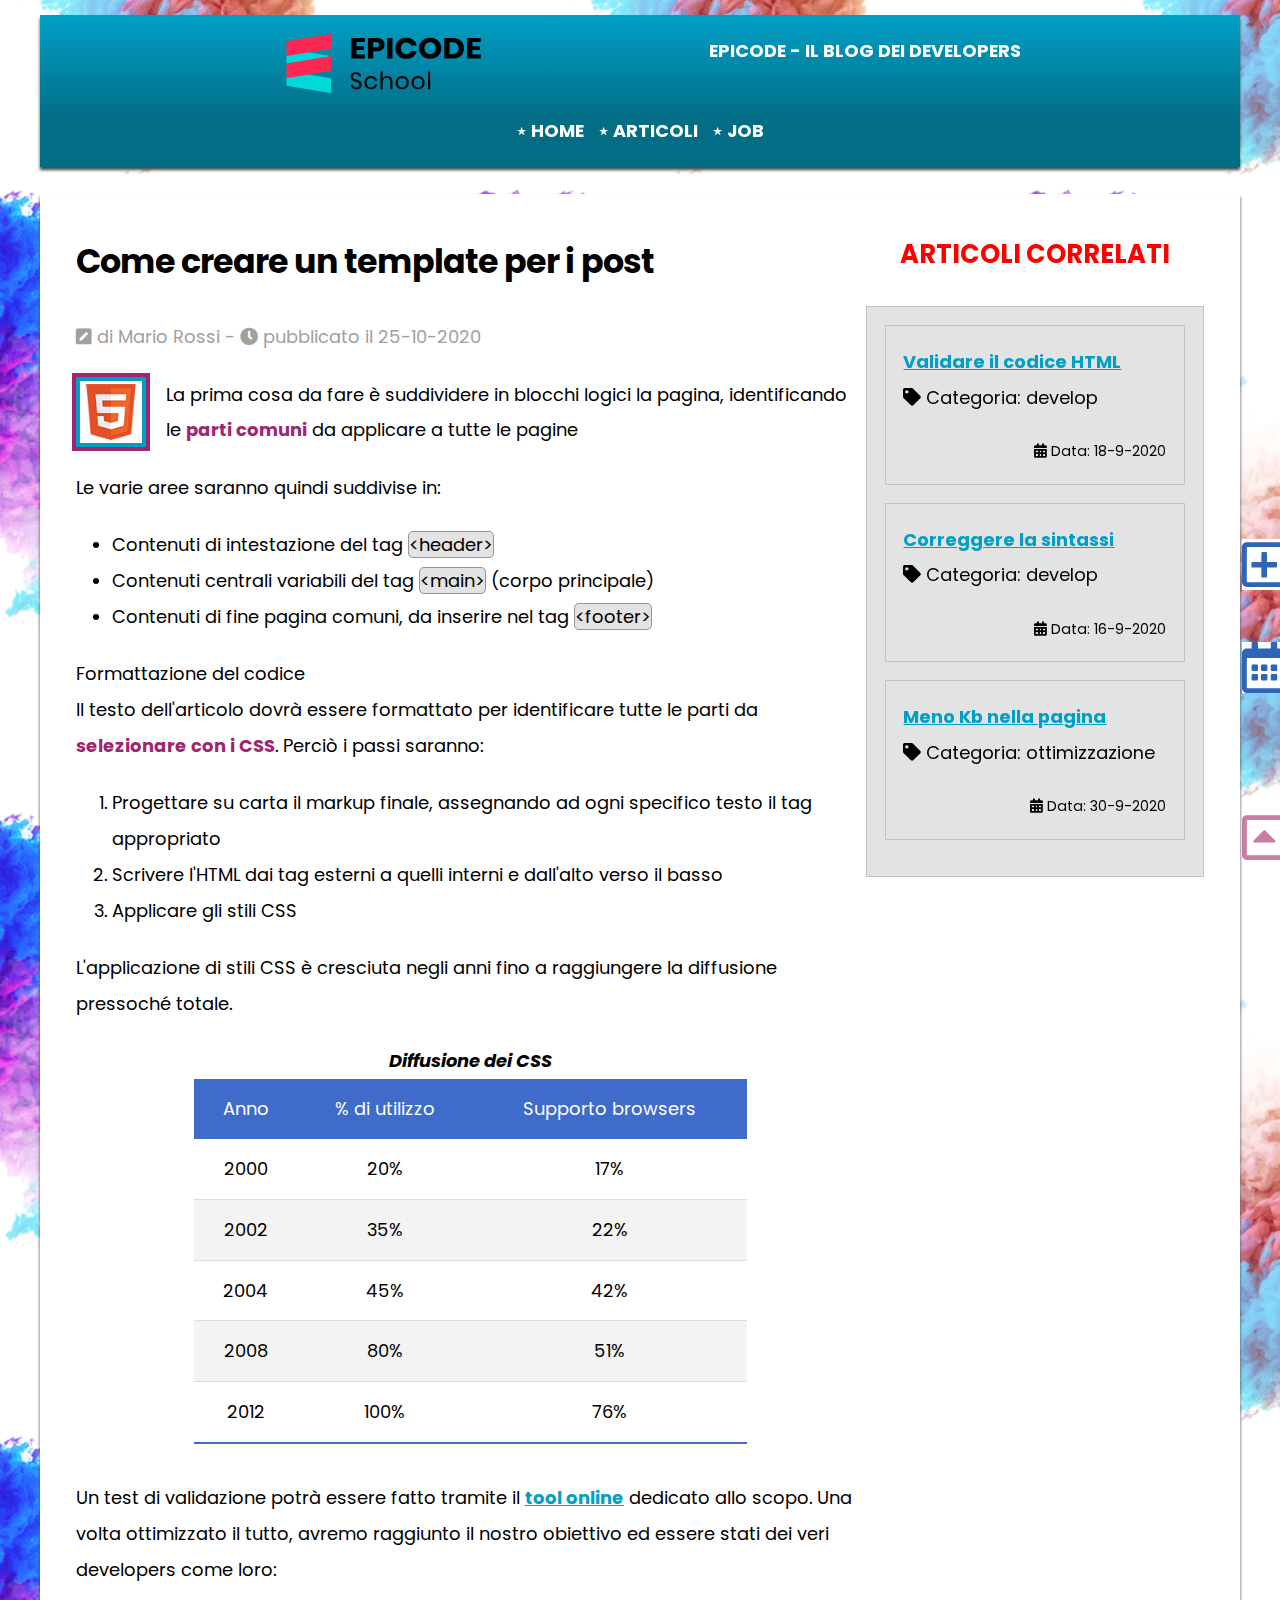
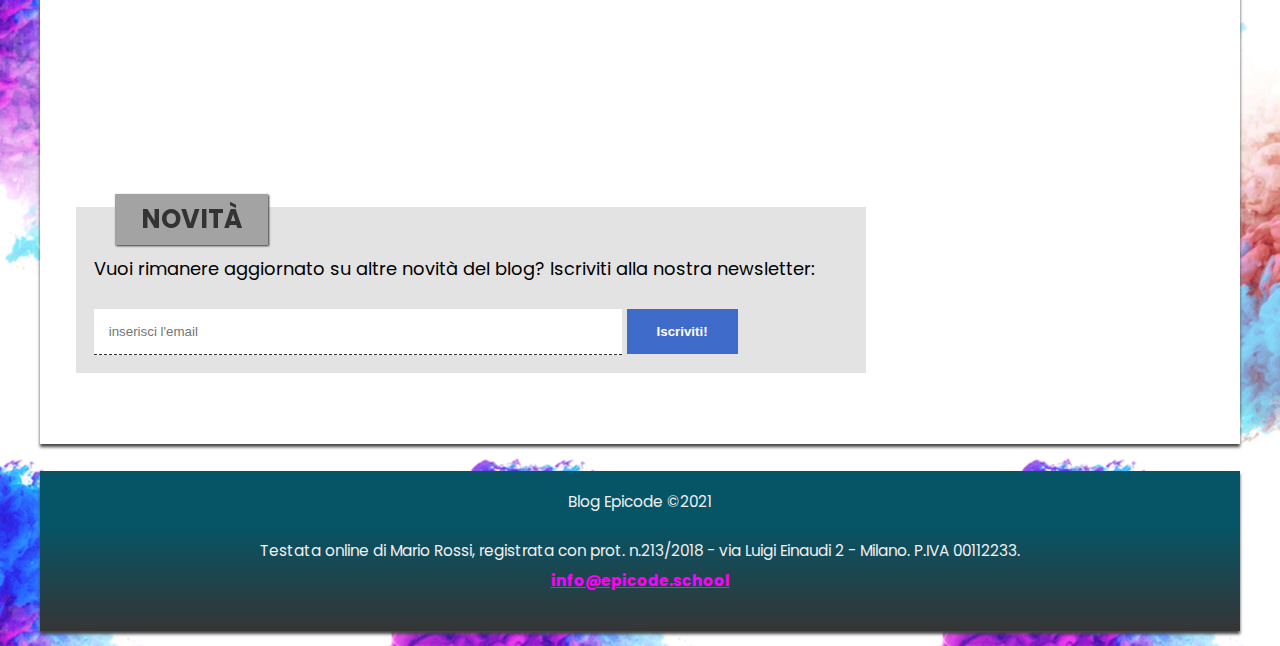
<file: m1/W2/D3/start/articolo.html>
<!DOCTYPE html>
<html lang="it">
    <head>
        <meta charset="utf-8">
        <title>Sviluppo di una pagina web - Blog Epicode</title>
        <meta name="description" content="Primi passi operativi per creare un modello di pagina HTML per un post. Scopri come iniziare in modo facile.">
        <meta name="viewport" content="width=device-width, initial-scale=1">
        <link rel="preconnect" href="https://fonts.gstatic.com">
        <link href="https://fonts.googleapis.com/css2?family=Poppins&display=swap" rel="stylesheet">
        <link rel="stylesheet" href="assets/css/all.css">
        <link rel="stylesheet" href="assets/css/reset.css">
        <link rel="stylesheet" href="assets/css/stile.css">
    </head>
    <body id="top">
        <header>
            <div id="intestazione">
                <img src="assets/img/logo.svg" alt="logo del blog" width="250" height="60">
                <p>Epicode - Il blog dei developers</p>
            </div>
            <nav>
                <ul>
                    <li><a href="index.html" title="Home Page">Home</a></li>
                    <li><a href="articoli.html" title="Elenco degli articoli tecnici pubblicati">Articoli</a></li>
                    <li><a href="contatti.html" title="Candidati inviando un tuo cv">Job</a></li>
                </ul>
            </nav>

        </header>

        <hr>

        <main>
            <article class="clearfix">
                <h1>Come creare un template per i post</h1>
                <p><i class="fas fa-pen-square"></i> di Mario Rossi - <span><i class="fas fa-clock"></i> pubblicato il 25-10-2020</span></p>
    
                <p><img src="assets/img/badge.png" class="imgLeft" alt="logo Html5" width="70" height="70"> La prima cosa da fare è suddividere in blocchi logici la pagina, identificando le <strong>parti comuni</strong> da applicare a tutte le pagine</p>
    
                <p>Le varie aree saranno quindi suddivise in:</p>
                <ul>
                    <li>Contenuti di intestazione del tag <code>&lt;header&gt;</code></li>
                    <li>Contenuti centrali variabili del tag <code>&lt;main&gt;</code> (corpo principale)</li>
                    <li>Contenuti di fine pagina comuni, da inserire nel tag <code>&lt;footer&gt;</code></li>
                </ul>
    
                <h2>Formattazione del codice</h2>
                <p>Il testo dell'articolo dovrà essere formattato per identificare tutte le parti da <strong>selezionare con i CSS</strong>. Perciò i passi saranno:</p>
                <ol>
                    <li>Progettare su carta il markup finale, assegnando ad ogni specifico testo il tag appropriato</li>
                    <li>Scrivere l'HTML dai tag esterni a quelli interni e dall'alto verso il basso</li>
                    <li>Applicare gli stili CSS</li>
                </ol>
    
                <p>L'applicazione di stili CSS è cresciuta negli anni fino a raggiungere la diffusione pressoché totale.</p>
    
                <table>
                    <caption>Diffusione dei CSS</caption>
                    <thead>
                        <tr>
                            <th>Anno</th>
                            <th>% di utilizzo</th>
                            <th>Supporto browsers</th>
                        </tr>
                    </thead>
                    <tbody>
                        <tr>
                            <td>2000</td>
                            <td>20&percnt;</td>
                            <td>17&percnt;</td>
                        </tr>
                        <tr>
                            <td>2002</td>
                            <td>35&percnt;</td>
                            <td>22&percnt;</td>
                        </tr>
                        <tr>
                            <td>2004</td>
                            <td>45&percnt;</td>
                            <td>42&percnt;</td>
                        </tr>
                        <tr>
                            <td>2008</td>
                            <td>80&percnt;</td>
                            <td>51&percnt;</td>
                        </tr>
                        <tr>
                            <td>2012</td>
                            <td>100&percnt;</td>
                            <td>76&percnt;</td>
                        </tr>
                    </tbody>
                </table>
    
                <p>Un test di validazione potrà essere fatto tramite il <a href="https://jigsaw.w3.org/css-validator/" target="blank" title="Validatore CSS online del W3C">tool online</a> dedicato allo scopo. Una volta ottimizzato il tutto, avremo raggiunto il nostro obiettivo ed essere stati dei veri developers come loro:</p>

                <iframe width="300" height="300" src="https://www.youtube.com/embed/dvOvHXruEDM" title="YouTube video player" allow="accelerometer; autoplay; clipboard-write; encrypted-media; gyroscope; picture-in-picture" allowfullscreen></iframe>
    
                <section class="novita">
                    <h2>Novità</h2>
                    <p>Vuoi rimanere aggiornato su altre novità del blog? Iscriviti alla nostra newsletter:</p>
                    
                    <form method="POST" action="elabora_form.php">
                        <fieldset>
                            <input type="email" name="user_email" id="user_email" placeholder="inserisci l'email" required> 
                            <button type="submit">Iscriviti!</button>
                        </fieldset>
                    </form>
                </section>
    
            </article>
    
            <aside>
                <h2>Articoli correlati</h2>
                <div id="container">
                <div>
                    <a href="post2.html" title="Passaggi guidati per validare correttamente tutto il codice sviluppato">Validare il codice HTML</a>
                    <p><i class="fas fa-tag"></i> Categoria: develop</p>
                    <p><i class="fas fa-calendar-alt"></i> Data: 18-9-2020</p>
                </div>
    
                <div>
                    <a href="post3.html" title="Passaggi guidati per controllare e correggere tutto il codice sviluppato">Correggere la sintassi</a>
                    <p><i class="fas fa-tag"></i> Categoria: develop</p>
                    <p><i class="fas fa-calendar-alt"></i> Data: 16-9-2020</p>
                </div>
                
    
                <div>
                    <a href="post4.html" title="Consigli ed approcci per ridurre il peso della pagina">Meno Kb nella pagina</a>
                    <p><i class="fas fa-tag"></i> Categoria: ottimizzazione</p>
                    <p><i class="fas fa-calendar-alt"></i> Data: 30-9-2020</p>
                </div>

                </div>
            </aside>
        </main>

        <hr>

        <footer>
            <p>Blog Epicode &copy;2021</p>
            <address>Testata online di Mario Rossi, registrata con prot. n.213/2018 - via Luigi Einaudi 2 - Milano. P.IVA 00112233. <a href="mailto:info@epicode.school" title="contattami per informazioni/lavoro/privacy">info@epicode.school</a></address>
        </footer>

        <div class="social"><a href="https://www.facebook.com" target="_blank"><i class="far fa-plus-square"></i></a> <a href="https://calendar.google.com"><i class="far fa-calendar-alt"></i></a></div>
        <div class="toTop"><a href="#top"><i class="far fa-caret-square-up"></i></a></div>
                
    </body>
</html>
</file>
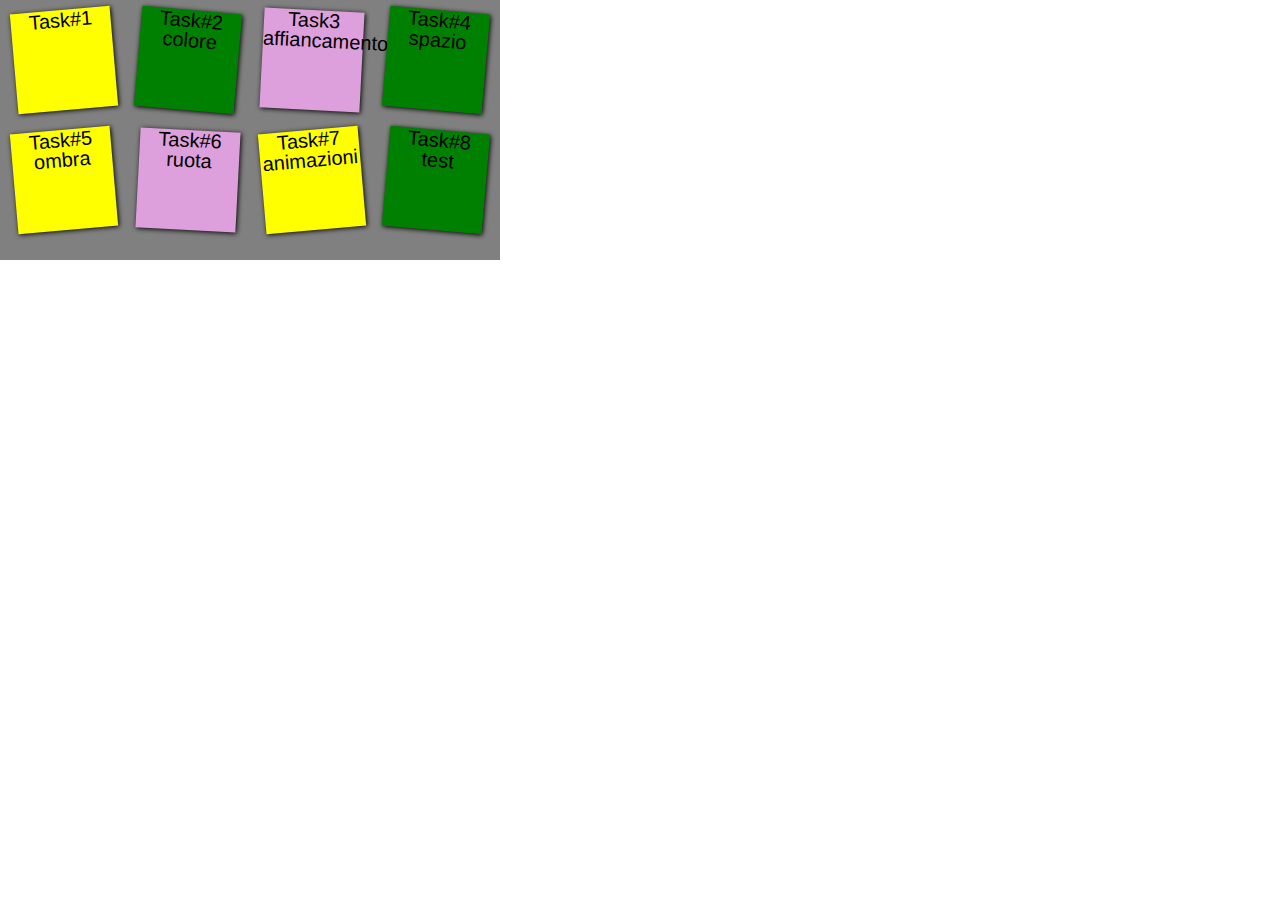
<file: m1/W2/D4/start1/postit.html>
<!DOCTYPE html>
<html lang="it">
<head>
<meta charset="utf-8">
<title>Esempio di lavagna con Post It</title>
<meta name="description" content="Creazione di una lavagna con post animati al rollover">
<meta name="viewport" content="width=device-width, initial-scale=1">
<link rel="preconnect" href="https://fonts.gstatic.com">
<link href="https://fonts.googleapis.com/css2?family=Indie+Flower&display=swap" rel="stylesheet">
<link rel="stylesheet" href="reset.css">
<link rel="stylesheet" href="postit.css">
</head>

<body>

    <div id="fogli">
        <div class="post">
            <div class="post1">Task#1</div>
            <div class="post2">Task#2 colore</div>
            <div class="post3">Task3 affiancamento</div>
            <div class="post4">Task#4 spazio</div>
            <div class="post5">Task#5 ombra</div>
            <div class="post6">Task#6 ruota</div>
            <div class="post7">Task#7 animazioni</div>
            <div class="post8">Task#8 test</div>
            
        </div>
    </div>

</body>
</html>
</file>
<file: m1/W2/D1/css/style.css>
header, footer{
    height: 50px;
    background-color: #777;
}

main{
    margin: 50px 0;
}

.blog{
    width: 1170px;
    margin: 0 auto;
}




.blocco{
    width: calc(100% /3 - 2px);
    height: 100px;
    background-color: red;
    display: inline-block;
    margin-left: -4px;
    margin-bottom: -3px;
    border: 1px solid #000;
}
</file>
<file: m1/W2/D1/css/responsive.css>
@media(min-width:481px){

    .blocco{
        width: calc(100% / 2 - 2px);
        display: inline-block;
        margin-left: -4px;
        margin-bottom: -3px;
    }
}
@media(min-width:1201px){

    .blog{
        width: 1178px;
    }
    .blocco{
        width:clac(100% / 3 -2px);
    }
}
</file>
<file: m1/W2/D3/css/stile.css>
h3{
    background-color: green;

}



.container{
    display: flex;
    background-color: aqua;
}

.blocco{
    background-color: yellow;
    border: 1px solid red;
    font-size: 4rem;
    height: 200px;
    width: 200px;
}

#n2{
    flex-direction: row-reverse;
}

#n3{
    flex-direction: column;
    height: 500px;
}

#n4{
    flex-direction: column;
    height: 500px;
    flex-wrap: wrap;
}

#n5{
    flex-direction: row;
    height: 500px;
    flex-wrap: wrap;
}

#n6{
    justify-content: flex-end;
}

#n7{
    justify-content: space-between;

}

#n8{
    justify-content: space-evenly;
}

#n9{
    align-items: flex-end;
}

#n9 .blocco:nth-of-type(1){
height: 100px;
}


#n10{
    align-items: stretch;
    height: 400px;
}
#n10 .blocco{
height: auto;
}

#n10 .blocco:nth-of-type(3){
    order: -1;
}

#n11 .blocco{
    flex-grow: 1;
}

#n11 .blocco:nth-of-type(2){
    flex-grow: 5;
}

#n11 .blocco:nth-of-type(3){
    flex-shrink: 10;
}

#n12 .blocco{
    flex-basis: 25%;
}
</file>
<file: m1/W2/D4/css/stile.css>
.div1{
    width: 200px;
    height: 100px;
    background-color: green;
}

.div1:hover{
    width: 100%;
}

.contenitore1{
    border: 1px solid black;
    position: relative;
}

.titolo, .div{
    display: inline-block;
}

.titolo{
    color: white;
    position: absolute;
    right: 10px;
    z-index: 2;
    top: 50%;
}

.contenitore2{
    position: relative;
}

.div2{
    width: 200px;
    height: 100px;
    background-color: green;
    animation-name: allarga;
    animation-duration: 2.5s;
    animation-iteration-count: infinite;
}

@keyframes allarga{
    from{width: 200px; height: 100px;}
    to{width: 100%;height: 300px;}
}
</file>
<file: m1/W1/D5/start/assets/css/stile.css>
*{
    max-width: 100vw;
}

body{
    color: #393d41;
    font-family: 'Open Sans', sans-serif;
    font-size: 1.2rem;
    line-height: 1.65;
}

h1,h2,h3,h4,h5,h6{
    color: #25a2c3;
    line-height: 1.5;
    font-family: 'Montserrat', sans-serif;

}

h1{
    color: #25a2c3;
    line-height: 1.5;
    font-weight: 700;

}



header{
    padding-bottom: 20px;
    padding-top: 20px;
    background-color: black;
}

header img{
    width: 50%;
    margin-left: 25%;
    height: auto;
    text-align: center;
}

#prima-section{
    background-image: url(../images/banner.jpg);
    background-position: center;
    background-size: cover;
}

.bottone{
    background-color: #f04c2f;
    font-family: 'Montserrat', sans-serif;
    font-weight: 700;
    color: white;
    text-decoration: none;
    border-radius: 20px;
    padding: 15px 15px;
}

#prima-section p{
margin-bottom: 30px;
}


main h1{
    text-align: center;
    font-family: 'Montserrat', sans-serif;
   
}

section{
    padding: 50px 10px 50px 10px;
    text-align: center;
}

footer{
    background-color: #25a2c3;
    text-align: center;
    
}
footer >h2{
    color:white;
font-weight: 700;
margin-bottom: 20px;
text-align: center;
}
#seconda-section{
    background-color: #f04c2f;
    color: white;

}

#seconda-section>h5{
    color: white;
    font-weight: 700;
    font-family: 'Montserrat', sans-serif;
    

}

#seconda-section>h2{
color:white;
font-weight: 700;
margin-bottom: 20px;
text-align: center;
}

div>img{
    height: 300px;
    width: 100%;
}
</file>
<file: m1/W2/D3/grid/css/style.css>
.container{
    display: grid;
    background-color: aqua;
    grid-template-columns: 1fr 3fr;
    grid-template-rows: 300px 70px 100px;
}


.blocco{
    background-color: yellow;
    border: 1px solid brown;
    font-size: 4rem;
}

#n1{
    grid-template-columns: 1fr 3fr;
    grid-template-rows: 300px 70px 100px;
}

#n2{
    grid-template-columns: repeat(3,1fr) 2fr;
    row-gap: 10px;
    column-gap: 50px;
}
</file>
<file: m1/W1/D3/start/assets/css/stile.css>
/* IMPOSTAZIONI GENERALI */

/* HEADER */
header{
    background-color:aqua
    

}
header h1{
    color:red
    
}
header h1{
    font-family: -apple-system, BlinkMacSystemFont, 'Segoe UI', Roboto, Oxygen, Ubuntu, Cantarell, 'Open Sans', 'Helvetica Neue', sans-serif;
}
header h1{
    text-align: center;
}
header span{
    background-color:whitesmoke
}
header span{
    color:blueviolet
}
header span{
    font-family: -apple-system, BlinkMacSystemFont, 'Segoe UI', Roboto, Oxygen, Ubuntu, Cantarell, 'Open Sans', 'Helvetica Neue', sans-serif;
}
header span{
    text-align: center;
}
header h2{
    color: crimson;
}
header h2{
    font-family: 'Gill Sans', 'Gill Sans MT', Calibri, 'Trebuchet MS', sans-serif;
}
header h2{
    text-align: center;
}

/* MAIN */
main h2{
    color:darkgreen
}
main h2{
    text-align: center;
}
main figure{
    text-align: center;
}
main figcaption{
    font-family: -apple-system, BlinkMacSystemFont, 'Segoe UI', Roboto, Oxygen, Ubuntu, Cantarell, 'Open Sans', 'Helvetica Neue', sans-serif;
}
main address{
    text-align: center;
}
main b{
    font-family: -apple-system, BlinkMacSystemFont, 'Segoe UI', Roboto, Oxygen, Ubuntu, Cantarell, 'Open Sans', 'Helvetica Neue', sans-serif;
}
main blockquote{
    background-color: antiquewhite;
}
main blockquote{
    text-align: center;
}
main p{
    font-family: -apple-system, BlinkMacSystemFont, 'Segoe UI', Roboto, Oxygen, Ubuntu, Cantarell, 'Open Sans', 'Helvetica Neue', sans-serif;
}
main p{
    text-align: center;
}
main h3{
    text-align: center;
}
main h3{
    font-family: -apple-system, BlinkMacSystemFont, 'Segoe UI', Roboto, Oxygen, Ubuntu, Cantarell, 'Open Sans', 'Helvetica Neue', sans-serif;
}
main h3{
    color:greenyellow
}
main ul{
    text-align: center;
}
main ul{
    font-family: -apple-system, BlinkMacSystemFont, 'Segoe UI', Roboto, Oxygen, Ubuntu, Cantarell, 'Open Sans', 'Helvetica Neue', sans-serif;
}
main dl{
    text-align: center;
}
main dt{
    text-align: center;
}
main dd{
    text-align: center;
}
main dt{
    font-family: -apple-system, BlinkMacSystemFont, 'Segoe UI', Roboto, Oxygen, Ubuntu, Cantarell, 'Open Sans', 'Helvetica Neue', sans-serif;
}
main dd{
    font-family: -apple-system, BlinkMacSystemFont, 'Segoe UI', Roboto, Oxygen, Ubuntu, Cantarell, 'Open Sans', 'Helvetica Neue', sans-serif;
}
main dl{
    font-family: -apple-system, BlinkMacSystemFont, 'Segoe UI', Roboto, Oxygen, Ubuntu, Cantarell, 'Open Sans', 'Helvetica Neue', sans-serif;
}

/* ELEMENTI NEL MAIN */
footer{
    background-color: antiquewhite;
}
footer p{
    text-align: center;
}
footer p{
    font-family: -apple-system, BlinkMacSystemFont, 'Segoe UI', Roboto, Oxygen, Ubuntu, Cantarell, 'Open Sans', 'Helvetica Neue', sans-serif;
}

/* FOOTER */
</file>
<file: m1/W1/D4/start/assets/css/stile.css>
/* IMPOSTAZIONI GENERALI */
body{
    font-family: 'Poppins', sans-serif;
    background-image: url("../img/sfondo.png");
}


/* HEADER */
header{
    background-color: rgb(0, 81, 255);
    width: 400px;
    height: auto;
    padding: 40px;
    border: 1px solid black;
    margin: 50px;
    box-sizing: content-box;
    border-radius: 10px;
    font-family: -apple-system, BlinkMacSystemFont, 'Segoe UI', Roboto, Oxygen, Ubuntu, Cantarell, 'Open Sans', 'Helvetica Neue', sans-serif;
    text-align: center;
}
header p{
    font-family: Impact, Haettenschweiler, 'Arial Narrow Bold', sans-serif;
    font-size: x-large;
    color: white;
    
}
header img{
    font-family: Impact, Haettenschweiler, 'Arial Narrow Bold', sans-serif;
    padding: 30px;
}
header nav{
    font-family: Impact, Haettenschweiler, 'Arial Narrow Bold', sans-serif;
    font-size: larger;
    color: white;
}
header title{
    color: white;
}

/* MAIN */
main{
    background-color: whitesmoke;
    width: 400px;
    padding: 40px;
    border: 1px solid black;
    margin: 50px;
    box-sizing: content-box;
    border-radius: 20px;
    box-shadow: 50px;


}
main h1{
    font-family: Impact, Haettenschweiler, 'Arial Narrow Bold', sans-serif;
    font-size: larger;
    text-align: center;
}
main p{
    font-family: Arial, Helvetica, sans-serif;
}
main iframe{
    border-radius: 20px;
    width: fit-content;
}

/* ELEMENTI NEL MAIN - ARTICLE */

/* TABELLE */
table caption{
    font-family: 'Times New Roman', Times, serif;
    font-size: xx-large;
    
}
table{
    table-layout: fixed;
    width: 300px;
    background-color: white;
    
}
table{
    table-layout: fixed;
 width: 300px;
 border-collapse: separate;
 border-spacing: 5px; 
 padding: 10px;
}
main section{
    background-color: grey;
    width: 260px;
    height: 100px;
    padding: 40px;
    border: 1px solid black;
    margin: 30px;
    box-sizing: content-box;
    border-radius: 20px;
    box-shadow: 50px;
    

}
main h2{
    text-align: center;
    font-family: Impact, Haettenschweiler, 'Arial Narrow Bold', sans-serif;
    font-size: larger;
}

/* FORM */

/* ELEMENTI NELL' ASIDE */

/* FOOTER */
</file>
<file: m1/W2/D1/start/assets/css/stile.css>
/* IMPOSTAZIONI GENERALI */
html {font-size: 62.5%;}
body { 
    font-family: Poppins, 'Helvetica Neue', sans-serif;
    font-size: 1.4rem;
    line-height: 1.5;
    padding: 15px;
    background-image: url('../img/sfondo.png');
    background-position: center center;
}
* {box-sizing: border-box;}
hr {display: none;} /* rimuove l'elemento */

/* BUTTON FIXED */
.toTop {
    position: fixed;
    bottom: 10px;
    right: -7px;
}
.social {
    position: fixed;
    bottom: 20vh;
    right: -7px;
}
.toTop a, .social a {
    color: #c77ea2;
    font-size: 4rem;
    display: block;
}
    .social a {
        color: rgb(45, 101, 185);
    }
.toTop .far, .social .far {
    background: white;
}

/* HEADER */
header {
    background: rgb(0,160,198);
    background: linear-gradient(180deg, rgba(0,160,198,1) 0%, rgba(3,109,134,1) 68%);
    text-align: center;
    text-transform: uppercase;
    font-weight: bold;
    color: white;
    box-shadow: 0 3px 3px #444;
    margin-bottom: 1.5em;
    padding: 2em 1.5em;
    position: sticky;
    top: 0;
    z-index: 10;
}
header div img {
    margin-bottom: 20px;
}
header nav ul {
    margin: 0;
}
header nav li {
    list-style: none;
    display: inline-block;
    margin-right: 10px;
}
    header nav li:last-child {
        margin-right: 0;
    }
header nav li a {
    color: white;
    text-decoration: none;
}
header nav li a:hover {
    color: red;
}
header nav li a::before {
    content: "\22c6\0020";
}

/* MAIN */
main {
    background-color: #fff;
    box-shadow: 0 3px 3px #444;
    padding: 2em 1em;
    margin-bottom:1.5em ;
}
section { 
    background-color: #e3e3e3;
    padding: 2.5em 1em 1em;
    margin-bottom: 2em;
    position: relative;
}
section h2 {
    text-align: center;
    color: #333;
    font-size: 2rem;
    font-weight: bold;
    text-transform: uppercase;
    margin-bottom: 1em;
    background-color: #a3a3a3;
    position: absolute;
    top: -0.5em;
    left: 5%;
    padding: 0 1em;
    box-shadow: 1px 1px 2px #333;

}

/* ELEMENTI NEL MAIN - ARTICLE */
h1 {
    font-size: 2.6rem;
    font-weight: bold;
    letter-spacing: -0.03em;
    margin-bottom: 0.7em;
}
p, address, ul, ol, dl, blockquote {
    margin-bottom: 1.2em;
}
h1 + p {
    color: #a0a0a0;
}
.imgLeft {
    float: left;
    margin-right: 20px;
    border: 4px solid #00A0C6;
    outline: 4px solid #a02571;
    padding: 3px;
}
.clearfix::after {
    content: "";
    clear: both;
    display: table;
  }
ul, ol {
    margin-left: 2em;
}
a {
    color: #00A0C6;
    font-weight: bold;
}
strong {
    color: #a02571;
    font-weight: bold;
}
code {
    background-color: #e3e3e3;
    border: 1px solid #969494;
    border-radius: 5px;
}
iframe {
    width: 100%;
    height: auto;
    margin-bottom: 2em;
    border-radius: 20px;
}

/* TABELLE */
table {
    margin-bottom: 2em;
}
caption {
    font-weight: bold;
    font-style: italic;
}
thead tr {
    background-color: #3f6bca;
    color: #ffffff;
}
th, td {
    padding: 12px 15px;
    vertical-align: bottom;
    text-align: center;
}
tbody tr {
    border-bottom: 1px solid #dddddd;
}

tbody tr:nth-of-type(even) {
    background-color: #f3f3f3;
}

tbody tr:last-of-type {
    border-bottom: 2px solid #3f6bca;
}

/* FORM */
input {
    padding: 5px;
    border: 0;
    border-bottom: 1px dashed #333;
}
button {
    padding: 4px 7px;
    background-color: #3f6bca;
    border: 0;
    color: white;
    font-weight: bold;
}

/* ELEMENTI NELL' ASIDE */
aside h2 {
    text-align: center;
    color: #333;
    font-size: 2rem;
    font-weight: bold;
    text-transform: uppercase;
    margin-bottom: 1em;
}
aside div {
    background-color: #e3e3e3;
    border: 1px solid #c3c3c3;
    margin-bottom: 1em;
    padding: 1em;
}
aside div p:last-child {
    margin-bottom: 0;
    font-size: 0.8em;
    text-align: right;
}


/* FOOTER */
footer {
    background: rgb(53,53,53);
    background: linear-gradient(0deg, rgba(53,53,53,1) 0%, rgba(5,85,103,1) 68%);
    box-shadow: 0 3px 3px #444;
    color: #f0f0f0;
    padding: 1em;
    text-align: center;
    font-size: 1.2rem;
}
footer a {
    color: fuchsia;
}
</file>
<file: m1/W2/D1/start/assets/css/responsitive.css>
@media (min-width: 768px){
    h1{
        text-align: center;
        margin: 10px 30vw 10px 30vw;
        font-size: 2rem;
    

    }
    p{
        text-align: center;
    }

    article p{
        text-align: center;
    }

    article:nth-child(3){
        text-align: left;
    }

    article:nth-child(4){
        text-align: left;
    }
    table {
        margin: auto;
        width: 450px;
    }

    caption{
        font-size: 25px;
        text-transform: uppercase;
    }

    tbody td:last-child{
        text-align: center;
    }

    thead th:last-child{
        text-align: center;
    }
}
</file>
<file: m1/W2/D2/start/assets/css/stile.css>
/* IMPOSTAZIONI GENERALI */
html {font-size: 62.5%;}
body { 
    font-family: Poppins, 'Helvetica Neue', sans-serif;
    font-size: 1.4rem;
    line-height: 1.5;
    padding: 15px;
    background-image: url('../img/sfondo.png');
    background-position: center center;
}
* {box-sizing: border-box;}
hr {display: none;} /* rimuove l'elemento */

/* HEADER */
header {
    background: rgb(0,160,198);
    background: linear-gradient(180deg, rgba(0,160,198,1) 0%, rgba(3,109,134,1) 68%);
    text-align: center;
    text-transform: uppercase;
    font-weight: bold;
    color: white;
    box-shadow: 0 3px 3px #444;
    margin-bottom: 1.5em;
    padding: 2em 1.5em;
    position: sticky;
    top: 0;
}
header div img {
    margin-bottom: 20px;
}
header nav ul {
    margin: 0;
}
header nav li {
    list-style: none;
}
header nav li a {
    color: white;
    text-decoration: none;
}
header nav li a:hover {
    color: red;
}
header nav li a::before {
    content: "\22c6\0020";
}

/* MAIN */
main {
    background-color: #fff;
    box-shadow: 0 3px 3px #444;
    padding: 2em 1em;
    margin-bottom:1.5em ;
}
section { 
    background-color: #e3e3e3;
    padding: 1em;
    margin-bottom: 2em;
}
section h2 {
    text-align: center;
    color: #333;
    font-size: 2rem;
    font-weight: bold;
    text-transform: uppercase;
    margin-bottom: 1em;
}

/* ELEMENTI NEL MAIN - ARTICLE */
h1 {
    font-size: 2.6rem;
    font-weight: bold;
    letter-spacing: -0.03em;
    margin-bottom: 0.7em;
}
p, address, ul, ol, dl, blockquote {
    margin-bottom: 1.2em;
}
h1 + p {
    color: #a0a0a0;
}
ul, ol {
    margin-left: 2em;
}
a {
    color: #00A0C6;
    font-weight: bold;
}
strong {
    color: #a02571;
    font-weight: bold;
}
code {
    background-color: #e3e3e3;
    border: 1px solid #969494;
    border-radius: 5px;
}
iframe {
    width: 100%;
    height: auto;
    margin-bottom: 2em;
    border-radius: 20px;
}

/* TABELLE */
table {
    margin-bottom: 2em;
}
caption {
    font-weight: bold;
    font-style: italic;
}
thead tr {
    background-color: #3f6bca;
    color: #ffffff;
}
th, td {
    padding: 12px 15px;
    vertical-align: bottom;
    text-align: center;
}
tbody tr {
    border-bottom: 1px solid #dddddd;
}

tbody tr:nth-of-type(even) {
    background-color: #f3f3f3;
}

tbody tr:last-of-type {
    border-bottom: 2px solid #3f6bca;
}

/* FORM */
input {
    padding: 5px;
    border: 0;
    border-bottom: 1px dashed #333;
}
button {
    padding: 4px 7px;
    background-color: #3f6bca;
    border: 0;
    color: white;
    font-weight: bold;
}

/* ELEMENTI NELL' ASIDE */
aside h2 {
    text-align: center;
    color: #333;
    font-size: 2rem;
    font-weight: bold;
    text-transform: uppercase;
    margin-bottom: 1em;
}
aside div {
    background-color: #e3e3e3;
    border: 1px solid #c3c3c3;
    margin-bottom: 1em;
    padding: 1em;
}
aside div p:last-child {
    margin-bottom: 0;
    font-size: 0.8em;
    text-align: right;
}


/* FOOTER */
footer {
    background: rgb(53,53,53);
    background: linear-gradient(0deg, rgba(53,53,53,1) 0%, rgba(5,85,103,1) 68%);
    box-shadow: 0 3px 3px #444;
    color: #f0f0f0;
    padding: 1em;
    text-align: center;
    font-size: 1.2rem;
}
footer a {
    color: fuchsia;
}
.torna-su {
    position: fixed;
    bottom: 10px;
    right: 10px;
}
.social {
    position: fixed;
    bottom: 20vh;
    right: 10px;
}
.torna-su a, .social a {
    color: rgb(80, 10, 77);
    font-size: 4rem;
    display: block;
}
    .social a {
        color: rgb(7, 81, 26);
    }
.torna-su .far, .social .far {
    background: white;
}
</file>
<file: m1/W2/D3/start/assets/css/stile.css>
/* IMPOSTAZIONI GENERALI */
html {font-size: 62.5%;}
body { 
    font-family: Poppins, 'Helvetica Neue', sans-serif;
    font-size: 1.4rem;
    line-height: 1.5;
    padding: 15px;
    background-image: url('../img/sfondo.png');
    background-position: center center;
}
    @media screen and (min-width:500px)and (max-width:800px){
        html {
            font-size: 70%;
        }
        body {
            line-height: 1.8;
        }
    }

    @media screen and (min-width:700px) {
        html {
            font-size: 80%;
        }
        body {
            line-height: 2;
        }
    }
    @media screen and (min-width:1200px) {
        html {
            font-size: 100%;
        }
        body {
            line-height: 2.4;
        }
    }

* {box-sizing: border-box;}
hr {display: none;} /* rimuove l'elemento */

/* BUTTON FIXED */
.toTop {
    position: fixed;
    bottom: 10px;
    right: -7px;
}
.social {
    position: fixed;
    bottom: 20vh;
    right: -7px;
}
.toTop a, .social a {
    color: #c77ea2;
    font-size: 4rem;
    display: block;
}
    .social a {
        color: rgb(45, 101, 185);
    }
.toTop .far, .social .far {
    background: white;
}

/* HEADER */
header {
    background: rgb(0,160,198);
    background: linear-gradient(180deg, rgba(0,160,198,1) 0%, rgba(3,109,134,1) 68%);
    text-align: center;
    text-transform: uppercase;
    font-weight: bold;
    color: white;
    box-shadow: 0 3px 3px #444;
    margin-bottom: 1.5em;
    padding: 2em 1.5em;
    position: sticky;
    top: 0;
    z-index: 10;
}
@media screen and (min-width:800px) {
    header {
        padding: 1.3em;
    }
}

@media screen and (min-width:800px) {
        header {
            padding: 1em;
        }
    }

    @media screen and (min-width:700px) {
      html{
          font-size:80%
      }  
      body{
          line-height: 2;
      }
    }
    @media screen and (min-width:800px) {
        main{
            display: flex;
            flex-direction: row;
        }

        main aside h2{
            color: red;
        }
    }
header div img {
    margin-bottom: 20px;
}
header nav ul {
    margin: 0;
}
header nav li {
    list-style: none;
    display: inline-block;
    margin-right: 10px;
}
    header nav li:last-child {
        margin-right: 0;
    }
header nav li a {
    color: white;
    text-decoration: none;
}
header nav li a:hover {
    color: red;
}
header nav li a::before {
    content: "\22c6\0020";
}

/* MAIN */
main {
    background-color: #fff;
    box-shadow: 0 3px 3px #444;
    padding: 2em 1em;
    margin-bottom:1.5em ;
}
    @media screen and (min-width:700px) {
        main {
            padding: 2em;
        }
    }

section { 
    background-color: #e3e3e3;
    padding: 2.5em 1em 1em;
    margin-bottom: 2em;
    position: relative;
}
section h2 {
    text-align: center;
    color: #333;
    font-size: 2rem;
    font-weight: bold;
    text-transform: uppercase;
    margin-bottom: 1em;
    background-color: #a3a3a3;
    position: absolute;
    top: -0.5em;
    left: 5%;
    padding: 0 1em;
    box-shadow: 1px 1px 2px #333;

}

/* ELEMENTI NEL MAIN - ARTICLE */
h1 {
    font-size: 2.6rem;
    font-weight: bold;
    letter-spacing: -0.03em;
    margin-bottom: 0.7em;
}
p, address, ul, ol, dl, blockquote {
    margin-bottom: 1.2em;
}
h1 + p {
    color: #a0a0a0;
}
.imgLeft {
    float: left;
    margin-right: 20px;
    border: 4px solid #00A0C6;
    outline: 4px solid #a02571;
    padding: 3px;
}
.clearfix::after {
    content: "";
    clear: both;
    display: table;
  }
ul, ol {
    margin-left: 2em;
}
a {
    color: #00A0C6;
    font-weight: bold;
}
strong {
    color: #a02571;
    font-weight: bold;
}
code {
    background-color: #e3e3e3;
    border: 1px solid #969494;
    border-radius: 5px;
}
iframe {
    width: 100%;
    height: auto;
    margin-bottom: 2em;
    border-radius: 20px;
}

/* TABELLE */
table {
    margin-bottom: 2em;
}
    @media screen and (min-width:500px) {
        table {
            margin: 0 auto 2em;
        }
    }
    @media screen and (min-width:700px) {
        table {
            width: 70%;
        }
    }

caption {
    font-weight: bold;
    font-style: italic;
}
thead tr {
    background-color: #3f6bca;
    color: #ffffff;
}
th, td {
    padding: 12px 15px;
    vertical-align: bottom;
    text-align: center;
}
tbody tr {
    border-bottom: 1px solid #dddddd;
}

tbody tr:nth-of-type(even) {
    background-color: #f3f3f3;
}

tbody tr:last-of-type {
    border-bottom: 2px solid #3f6bca;
}

/* FORM */
input {
    padding: 5px;
    border: 0;
    border-bottom: 1px dashed #333;
}
button {
    padding: 4px 7px;
    background-color: #3f6bca;
    border: 0;
    color: white;
    font-weight: bold;
}
    @media screen and (min-width:500px) {
        input {
            display: inline-block;
            width: 70%;
        }
    }
    @media screen and (min-width:700px) {
        input {
            padding: 15px;
        }
        button {
            padding: 15px 30px;
        }
    }

/* ELEMENTI NELL' ASIDE */
aside h2 {
    text-align: center;
    color: #333;
    font-size: 2rem;
    font-weight: bold;
    text-transform: uppercase;
    margin-bottom: 1em;
}
aside div {
    background-color: #e3e3e3;
    border: 1px solid #c3c3c3;
    margin-bottom: 1em;
    padding: 1em;
}
aside div p:last-child {
    margin-bottom: 0;
    font-size: 0.8em;
    text-align: right;
}


/* FOOTER */
footer {
    background: rgb(53,53,53);
    background: linear-gradient(0deg, rgba(53,53,53,1) 0%, rgba(5,85,103,1) 68%);
    box-shadow: 0 3px 3px #444;
    color: #f0f0f0;
    padding: 1em;
    text-align: center;
    font-size: 1.2rem;
}
    @media screen and (min-width:800px) {
        footer {
            padding: 1em 12em;
        }
    }

footer a {
    color: fuchsia;
}


@media screen and (min-width:1200px) {
    header, main, footer {
        max-width: 1200px;
        margin-left: auto;
        margin-right: auto;
    }
}

@media print {
    body {
        font-size: 24px;
        padding: 0;
        background-image: none;
    
    }
    main {
        box-shadow: none;
        margin: 0;
    }
    th {
        background-color: #d3d3d3;
    }
    header, article section, aside, footer, .social, .toTop {
        display: none;
    }
}

@media screen and (min-width:500px) {
    #intestazione{
        display: flex;
        justify-content: space-evenly;

    }
    
}
main{
    display: grid;
    grid-template-columns: 70% 30%;
}

aside{
    position: relative;
}

.novita{
    position: sticky;
    top: 20vh;
}
</file>
<file: m1/W2/D4/start1/postit.css>
#fogli{
    background-color: grey;
    width: 500px;
    height: 260px;
}

.post{
    display: flex;
    flex-wrap: wrap;
    text-align: center;
    padding: auto;
    font-size: 20px;
    justify-content: space-evenly;
    
    
}

.post1, .post5, .post7{
    background-color: yellow;
    width: 100px;
    height: 100px;
    margin: 10px;
    transition: all 1s linear;
    animation-iteration-count: infinite;
    box-shadow: 1px 1px 5px black;
    transform: rotate(-5deg) ;
    font-family: -apple-system, BlinkMacSystemFont, 'Segoe UI', Roboto, Oxygen, Ubuntu, Cantarell, 'Open Sans', 'Helvetica Neue', sans-serif;

}

.post2, .post4, .post8{
    background-color: green;
    width: 100px;
    height: 100px;
    margin: 10px;
    transition: all 1s linear;
    animation-iteration-count: infinite;
    box-shadow: 1px 1px 5px black;
    transform: rotate(5deg);
    font-family: -apple-system, BlinkMacSystemFont, 'Segoe UI', Roboto, Oxygen, Ubuntu, Cantarell, 'Open Sans', 'Helvetica Neue', sans-serif;

}


.post3, .post6{
    background-color: plum;
    width: 100px;
    height: 100px;
    margin: 10px;
    transition: all 1s linear;
    animation-iteration-count: infinite;
    box-shadow: 1px 1px 5px black;
    transform: rotate(3deg);
    font-family: -apple-system, BlinkMacSystemFont, 'Segoe UI', Roboto, Oxygen, Ubuntu, Cantarell, 'Open Sans', 'Helvetica Neue', sans-serif;
}

@keyframes allarga{
    from{width: 200px; height: 100px;}
    to{width: 220px;height: 120px;}
}

.post1:hover{
transform: scale(1.5);
}

.post2:hover{
    transform: scale(1.5);
}

    .post3:hover{
        transform: scale(1.5);
        }

        .post4:hover{
            transform: scale(1.5);
            }

            .post5:hover{
                transform: scale(1.5);
                }

                .post6:hover{
                    transform: scale(1.5);
                    }

                    .post7:hover{
                        transform: scale(1.5);
                        }

                        .post8:hover{
                            transform: scale(1.5);
                            }
</file>
